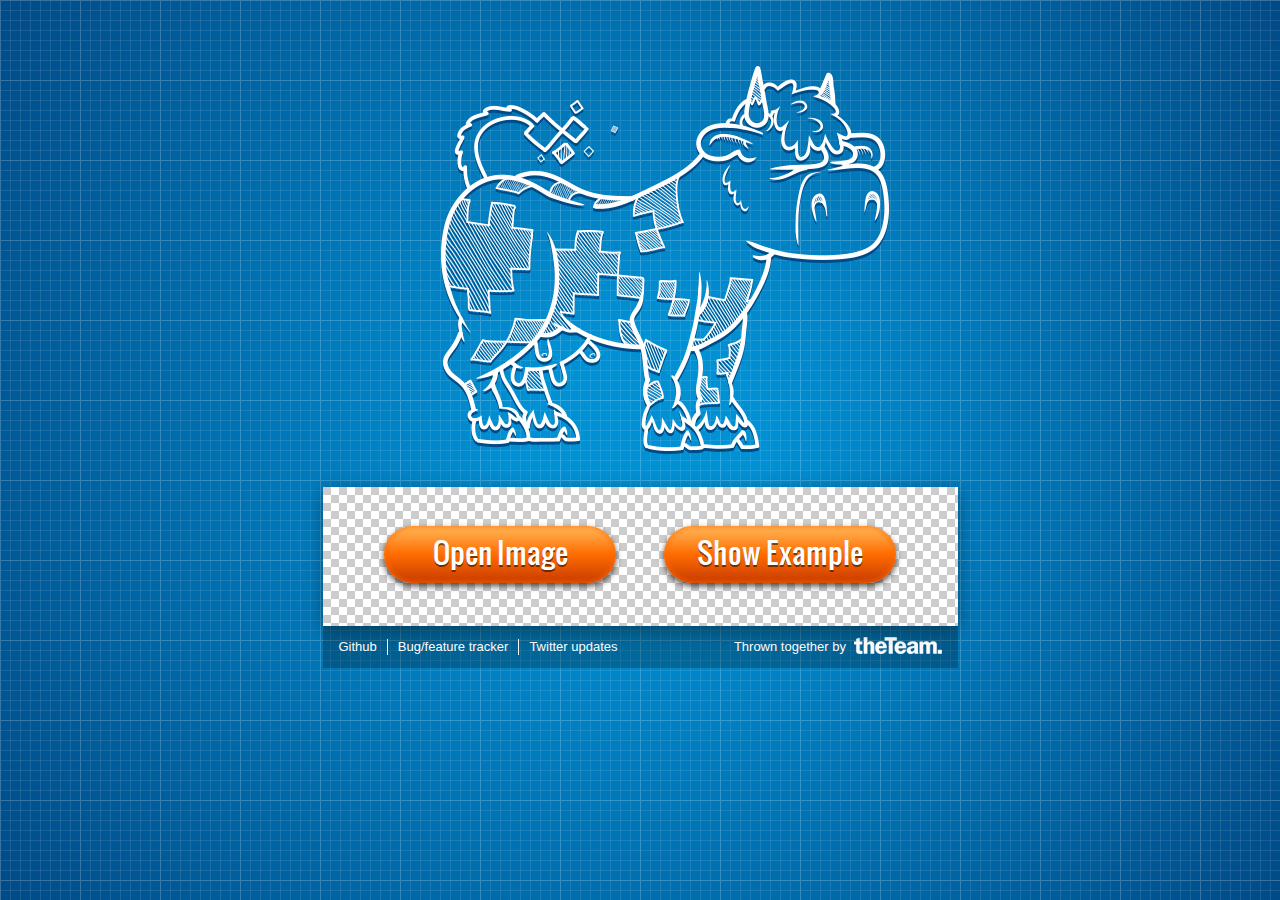
<file: tool/sprite-cow/index.html>
<!DOCTYPE html>
<html lang="en" manifest="offline.appcache">
<head>
	<meta charset="utf-8">
	<meta http-equiv="X-UA-Compatible" content="IE=edge,chrome=1">
	<title>Sprite Cow - Generate CSS for sprite sheets</title>
	<link rel="stylesheet" href="assets/8/style/all-min.css">
	<link rel="shortcut icon" href="assets/8/favicon.ico">
</head>
<body>
	<div class="container intro">
		<header class="main-header">
			<h1 class="cow-logo">Sprite Cow</h1>
		</header>
		<div class="toolbar-container">
		</div>
		<div class="canvas-view">
			<div class="canvas-cell">
				<div class="canvas-inner"></div>
			</div>
		</div>
		<div class="toolbar-bottom-container">
		</div>
		<div class="further-detail">
			<div class="code-container"></div>
			<div class="intro-copy">
				<section>
					<h1>What?</h1>
					<p>
						Sprite Cow helps you get the background-position, width
						and height of sprites within a spritesheet as a nice
						bit of copyable css.
					</p>
					<p>
						<a href="assets/8/tutorial-sprite.png" class="tutorial">Load the example image</a>, and have a click
						around. It becomes pretty obvious.
					</p>
				</section>
				<section>
					<h1>Why?</h1>
					<p>
						Automated spritesheet generators are pretty cool, but I
						prefer the control over optimisation and compression you
						get by making them manually.
					</p>
					<p>
						However, copying all the positions &amp; sizes from
						graphics apps wasted a ton of my time, so I made this!	
					</p>
				</section>
			</div>
		</div>
		<footer class="main-footer">
			<ul>
				<li><a href="https://github.com/jakearchibald/sprite-cow">Github</a></li>
				<li><a href="https://github.com/jakearchibald/sprite-cow/issues">Bug/feature tracker</a></li>
				<li><a href="http://twitter.com/SpriteCow">Twitter updates</a></li>
			</ul>
			<p>Thrown together by <a class="the-team-logo" href="http://theteam.co.uk">theTeam</a></p>
		</footer>
	</div>
	<div class="feature-test">
		<h1>Sorry, it isn't working out between us</h1>
		<p>
			It's not you, I just can't get along with your browser.
			Maybe if things change in the future... maybe if you bring
			<a href="http://www.google.com/chrome/">Chrome</a>,
			<a href="http://www.mozilla.com/en-US/firefox/new/">Firefox</a>,
			<a href="http://www.opera.com/">Opera</a> or even
			<a href="http://ie.microsoft.com/testdrive/Info/Downloads/Default.html">IE10</a>
			to the party... not promising anything, but give me a call.
		</p>
	</div>
	<script src="assets/8/script/mainmin.js"></script>
</body>
</html>
</file>
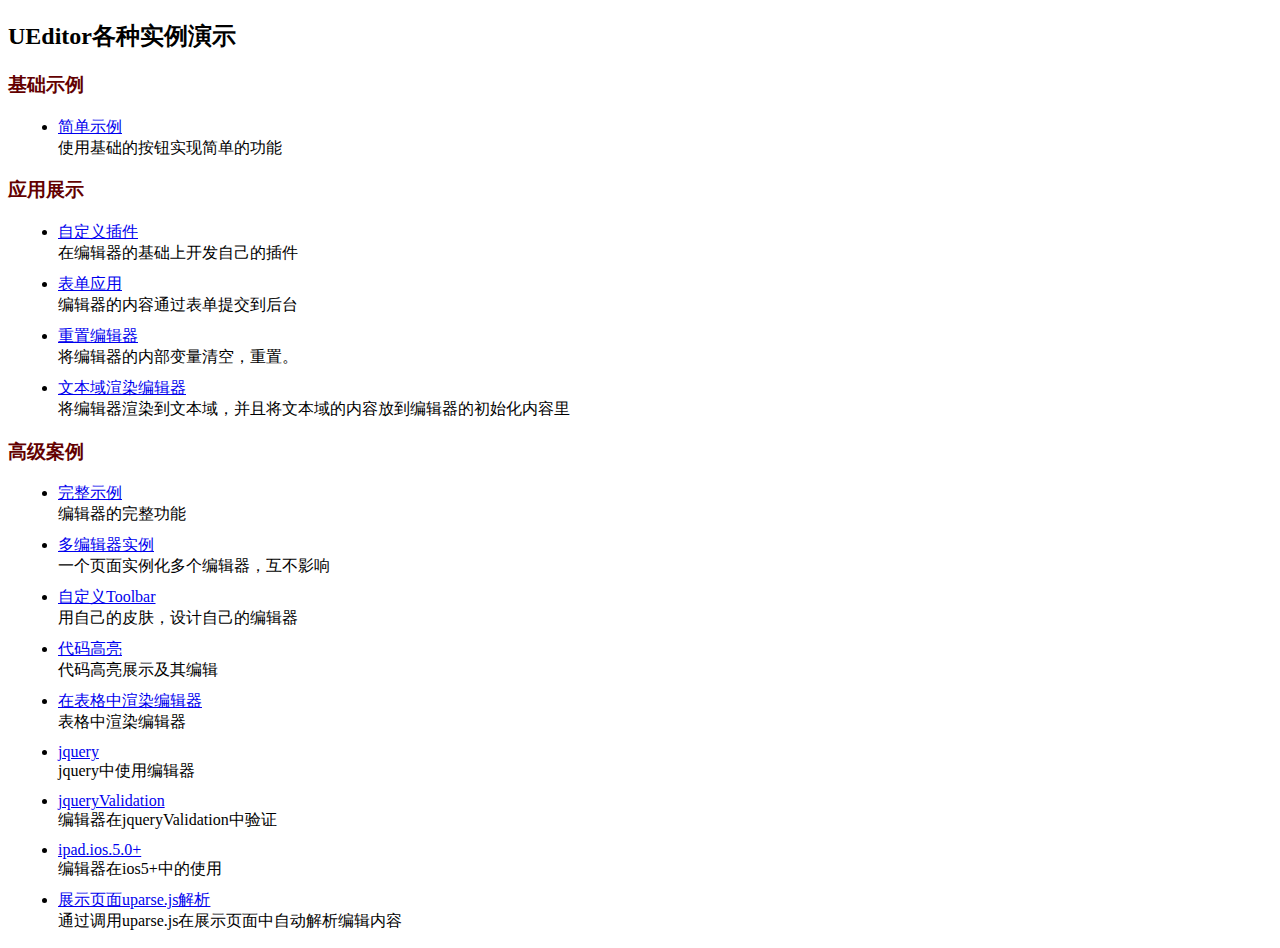
<file: source/ueditor/_examples/index.html>
<!DOCTYPE HTML>
<html>
<head>
    <meta http-equiv="Content-Type" content="text/html; charset=utf-8" />
    <title></title>
    <style type="text/css">
        h3{
            color:#630000;
        }
        ul li{
            margin: 10px;
        }
        a:link,a:active,a:visited{
            color: #0000EE;
        }
    </style>
</head>
<body>
<h2>UEditor各种实例演示</h2>
<h3>基础示例</h3>
<ul>
    <li>
        <a href="simpleDemo.html" target="_self">简单示例</a><br/>
        使用基础的按钮实现简单的功能
    </li>
</ul>
<h3>应用展示</h3>
<ul>
    <li>
        <a href="customPluginDemo.html" target="_self">自定义插件</a><br/>
        在编辑器的基础上开发自己的插件
    </li>
    <li>
        <a href="submitFormDemo.html" target="_self">表单应用</a><br/>
        编辑器的内容通过表单提交到后台
    </li>
    <li>
        <a href="resetDemo.html" target="_self">重置编辑器</a><br/>
        将编辑器的内部变量清空，重置。
    </li>
    <li>
        <a href="textareaDemo.html" target="_self">文本域渲染编辑器</a><br/>
        将编辑器渲染到文本域，并且将文本域的内容放到编辑器的初始化内容里
    </li>
</ul>
<h3>高级案例</h3>
<ul>
    <li>
        <a href="completeDemo.html" target="_self">完整示例</a><br/>
        编辑器的完整功能
    </li>
    <li>
        <a href="multiDemo.html" target="_self">多编辑器实例</a><br/>
        一个页面实例化多个编辑器，互不影响
    </li>
    <li>
        <a href="customToolbarDemo.html" target="_self">自定义Toolbar</a><br/>
        用自己的皮肤，设计自己的编辑器
    </li>
    <li>
        <a href="highlightDemo.html" target="_self">代码高亮</a><br/>
        代码高亮展示及其编辑
    </li>
    <li>
        <a href="renderInTable.html" target="_self">在表格中渲染编辑器</a><br/>
        表格中渲染编辑器
    </li>
    <li>
        <a href="jqueryCompleteDemo.html" target="_self">jquery</a><br/>
        jquery中使用编辑器
    </li>
    <li>
        <a href="jqueryValidation.html" target="_self">jqueryValidation</a><br/>
        编辑器在jqueryValidation中验证
    </li>
    <li>
        <a href="ios5demo.html" target="_self">ipad.ios.5.0+</a><br/>
        编辑器在ios5+中的使用
    </li>
    <li>
        <a href="uparsedemo.html" target="_self">展示页面uparse.js解析</a><br/>
        通过调用uparse.js在展示页面中自动解析编辑内容
    </li>
</ul>
<script type="text/javascript">
    var href = location.href;
    if(href.indexOf("http") != 0 ){
        alert("您当前尚未将UEditor部署到服务器环境，部分浏览器下所有弹出框功能的使用会受到限制！");
    }
</script>
</body>
</html>
</file>
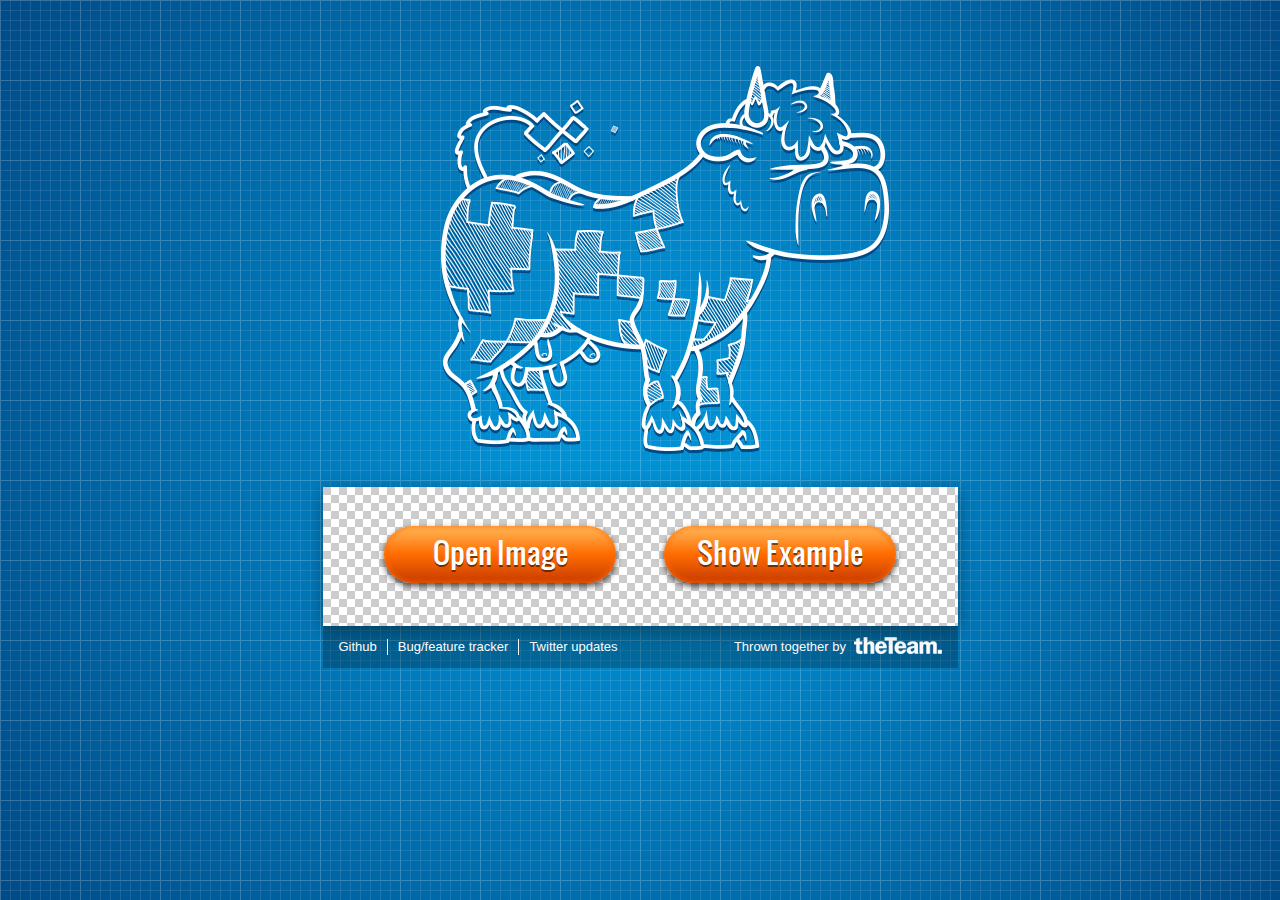
<file: tool/sprite-cow/unmin.html>
<!DOCTYPE html>
<html lang="en">
<head>
	<meta charset="utf-8">
	<meta http-equiv="X-UA-Compatible" content="IE=edge,chrome=1">
	<title>Sprite Cow - Generate CSS for sprite sheets</title>
	<link rel="stylesheet" href="assets/8/style/all.css">
	<link rel="shortcut icon" href="assets/8/favicon.ico">
	<script>var _gaq=[['_setAccount','UA-24099758-1'],['_trackPageview']];(function(d,t){var g=d.createElement(t),s=d.getElementsByTagName(t)[0];g.async=g.src='//www.google-analytics.com/ga.js';s.parentNode.insertBefore(g,s)}(document,'script'))</script>
</head>
<body>
	<div class="container intro">
		<header class="main-header">
			<h1 class="cow-logo">Sprite Cow</h1>
		</header>
		<div class="toolbar-container">
		</div>
		<div class="canvas-view">
			<div class="canvas-cell">
				<div class="canvas-inner"></div>
			</div>
		</div>
		<div class="toolbar-bottom-container">
		</div>
		<div class="further-detail">
			<div class="code-container"></div>
			<div class="intro-copy">
				<section>
					<h1>What?</h1>
					<p>
						Sprite Cow helps you get the background-position, width
						and height of sprites within a spritesheet as a nice
						bit of copyable css.
					</p>
					<p>
						<a href="assets/8/tutorial-sprite.png" class="tutorial">Load the example image</a>, and have a click
						around. It becomes pretty obvious.
					</p>
				</section>
				<section>
					<h1>Why?</h1>
					<p>
						Automated spritesheet generators are pretty cool, but I
						prefer the control over optimisation and compression you
						get by making them manually.
					</p>
					<p>
						However, copying all the positions &amp; sizes from
						graphics apps wasted a ton of my time, so I made this!	
					</p>
				</section>
			</div>
		</div>
		<footer class="main-footer">
			<ul>
				<li><a href="https://github.com/jakearchibald/sprite-cow">Github</a></li>
				<li><a href="https://github.com/jakearchibald/sprite-cow/issues">Bug/feature tracker</a></li>
				<li><a href="http://twitter.com/SpriteCow">Twitter updates</a></li>
			</ul>
			<p>Thrown together by <a class="the-team-logo" href="http://theteam.co.uk">theTeam</a></p>
		</footer>
	</div>
	<div class="feature-test">
		<h1>Sorry, it isn't working out between us</h1>
		<p>
			It's not you, I just can't get along with your browser.
			Maybe if things change in the future... maybe if you bring
			<a href="http://www.google.com/chrome/">Chrome</a>,
			<a href="http://www.mozilla.com/en-US/firefox/new/">Firefox</a>,
			<a href="http://www.opera.com/">Opera</a> or even
			<a href="http://ie.microsoft.com/testdrive/Info/Downloads/Default.html">IE10</a>
			to the party... not promising anything, but give me a call.
		</p>
	</div>
	<script src="assets/8/script/jquery-1.7.1.js"></script>
	<script src="assets/8/script/jquery.easing.js"></script>
	<script src="assets/8/script/jquery.transition.js"></script>
	<script src="assets/8/script/jquery.fileClickjack.js"></script>
	<script src="assets/8/script/intro.js"></script>
	<script src="assets/8/script/MicroEvent.js"></script>
	<script src="assets/8/script/Rect.js"></script>
	<script src="assets/8/script/ImgInput.js"></script>
	<script src="assets/8/script/SpriteCanvas.js"></script>
	<script src="assets/8/script/SpriteCanvasView.js"></script>
	<script src="assets/8/script/InlineEdit.js"></script>
	<script src="assets/8/script/CssOutput.js"></script>
	<script src="assets/8/script/Toolbar.js"></script>
	<script src="assets/8/script/pageLayout.js"></script>
	<script src="assets/8/script/FeatureTest.js"></script>
	<script src="assets/8/script/featureTests.js"></script>
	<script src="assets/8/script/base.js"></script>
</body>
</html>
</file>
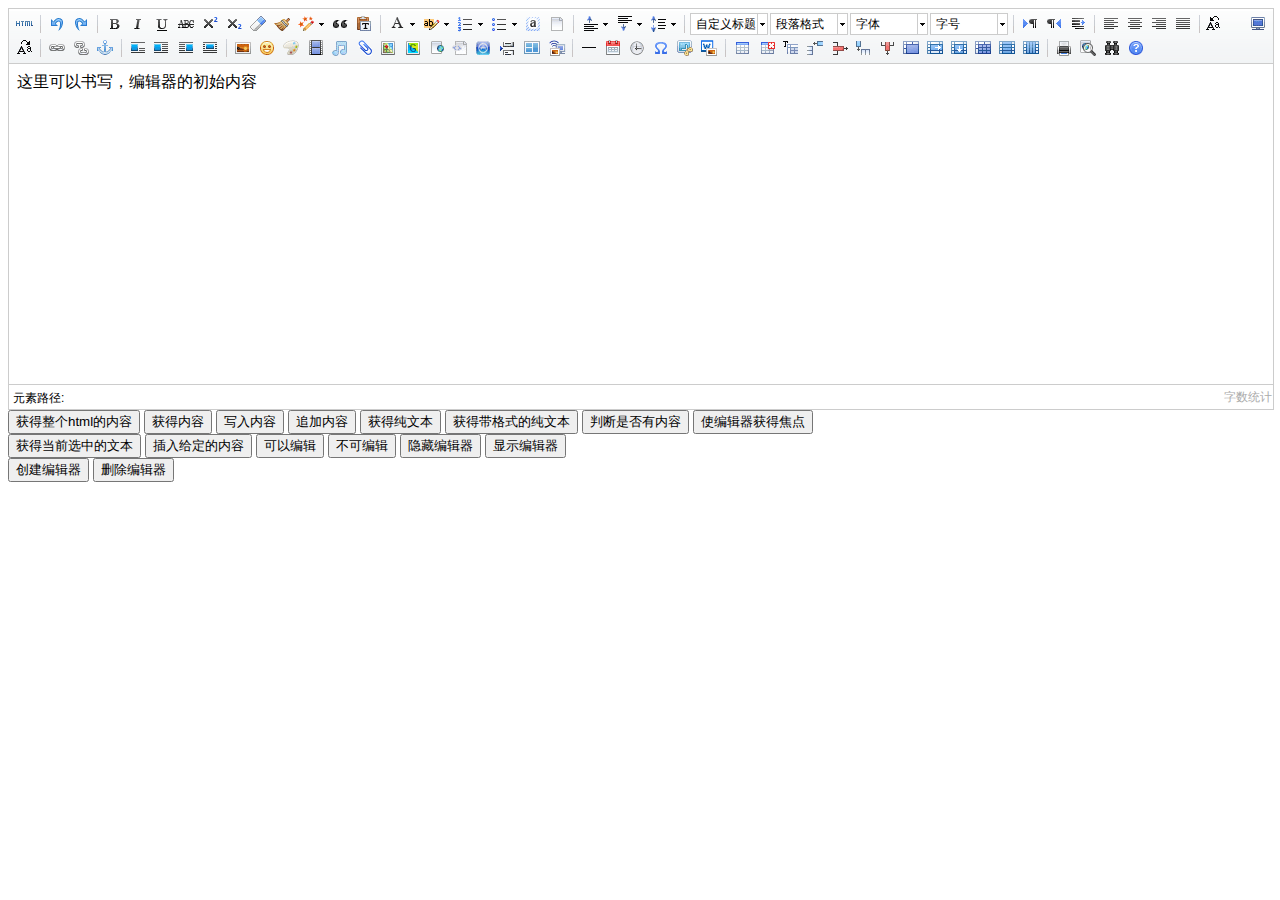
<file: source/ueditor/_examples/completeDemo.html>
<!DOCTYPE HTML>
<html>
<head>
    <title>完整demo</title>
    <meta http-equiv="Content-Type" content="text/html;charset=utf-8"/>
    <script type="text/javascript" charset="utf-8" src="../editor_config.js"></script>
    <!--使用版-->
    <!--<script type="text/javascript" charset="utf-8" src="../editor_all.js"></script>-->

    <!--开发版-->
    <script type="text/javascript" charset="utf-8" src="editor_api.js">
    </script>
    <style type="text/css">
        .clear {
            clear: both;
        }
    </style>
</head>
<body>
<div>
    <script  id="editor" type="text/plain">这里可以书写，编辑器的初始内容</script>
</div>


<div class="clear"></div>
<div id="btns">
    <div >
        <button  onclick="getAllHtml()">获得整个html的内容</button>
        <button  onclick="getContent()">获得内容</button>
        <button onclick="setContent()">写入内容</button>
        <button onclick="setContent(true)">追加内容</button>
        <button onclick="getContentTxt()">获得纯文本</button>
        <button  onclick="getPlainTxt()">获得带格式的纯文本</button>
        <button  onclick="hasContent()">判断是否有内容</button>
        <button  onclick="setFocus()">使编辑器获得焦点</button>
    </div>
    <div >
        <button  onclick="getText()">获得当前选中的文本</button>
        <button  onclick="insertHtml()">插入给定的内容</button>
        <button  id="enable" onclick="setEnabled()">可以编辑</button>
        <button onclick="setDisabled()">不可编辑</button>
        <button onclick=" UE.getEditor('editor').setHide()">隐藏编辑器</button>
        <button onclick=" UE.getEditor('editor').setShow()">显示编辑器</button>
    </div>

</div>
<div >
    <button onclick="createEditor()"/>创建编辑器</button>
    <button onclick="deleteEditor()"/>删除编辑器</button>
</div>

</body>
<script type="text/javascript">
   //实例化编辑器
    var ue = UE.getEditor('editor');

    ue.addListener('ready',function(){
        this.focus()
    });

    function insertHtml(){
        var value = prompt('插入html代码','');
        ue.execCommand('insertHtml',value)
    }
    function createEditor(){
        enableBtn();
        UE.getEditor('editor')
    }
    function getAllHtml() {
        alert( UE.getEditor('editor').getAllHtml() )
    }
    function getContent() {
        var arr = [];
        arr.push( "使用editor.getContent()方法可以获得编辑器的内容" );
        arr.push( "内容为：" );
        arr.push(  UE.getEditor('editor').getContent() );
        alert( arr.join( "\n" ) );
    }
    function getPlainTxt() {
        var arr = [];
        arr.push( "使用editor.getPlainTxt()方法可以获得编辑器的带格式的纯文本内容" );
        arr.push( "内容为：" );
        arr.push(  UE.getEditor('editor').getPlainTxt() );
        alert( arr.join( '\n' ) )
    }
    function setContent(isAppendTo) {
        var arr = [];
        arr.push( "使用editor.setContent('欢迎使用ueditor')方法可以设置编辑器的内容" );
        UE.getEditor('editor').setContent( '欢迎使用ueditor',isAppendTo );
        alert( arr.join( "\n" ) );
    }
    function setDisabled() {
        UE.getEditor('editor').setDisabled( 'fullscreen' );
        disableBtn( "enable" );
    }

    function setEnabled() {
        UE.getEditor('editor').setEnabled();
        enableBtn();
    }

    function getText() {
        //当你点击按钮时编辑区域已经失去了焦点，如果直接用getText将不会得到内容，所以要在选回来，然后取得内容
        var range =  UE.getEditor('editor').selection.getRange();
        range.select();
        var txt =  UE.getEditor('editor').selection.getText();
        alert( txt )
    }

    function getContentTxt() {
        var arr = [];
        arr.push( "使用editor.getContentTxt()方法可以获得编辑器的纯文本内容" );
        arr.push( "编辑器的纯文本内容为：" );
        arr.push(  UE.getEditor('editor').getContentTxt() );
        alert( arr.join( "\n" ) );
    }
    function hasContent() {
        var arr = [];
        arr.push( "使用editor.hasContents()方法判断编辑器里是否有内容" );
        arr.push( "判断结果为：" );
        arr.push(  UE.getEditor('editor').hasContents() );
        alert( arr.join( "\n" ) );
    }
    function setFocus() {
        UE.getEditor('editor').focus();
    }
    function deleteEditor() {
        disableBtn();
        UE.getEditor('editor').destroy();
    }
    function disableBtn( str ) {
        var div = document.getElementById( 'btns' );
        var btns = domUtils.getElementsByTagName( div, "button" );
        for ( var i = 0, btn; btn = btns[i++]; ) {
            if ( btn.id == str ) {
                domUtils.removeAttributes( btn, ["disabled"] );
            } else {
                btn.setAttribute( "disabled", "true" );
            }
        }
    }
    function enableBtn() {
        var div = document.getElementById( 'btns' );
        var btns = domUtils.getElementsByTagName( div, "button" );
        for ( var i = 0, btn; btn = btns[i++]; ) {
            domUtils.removeAttributes( btn, ["disabled"] );
        }
    }
</script>
</html>
</file>
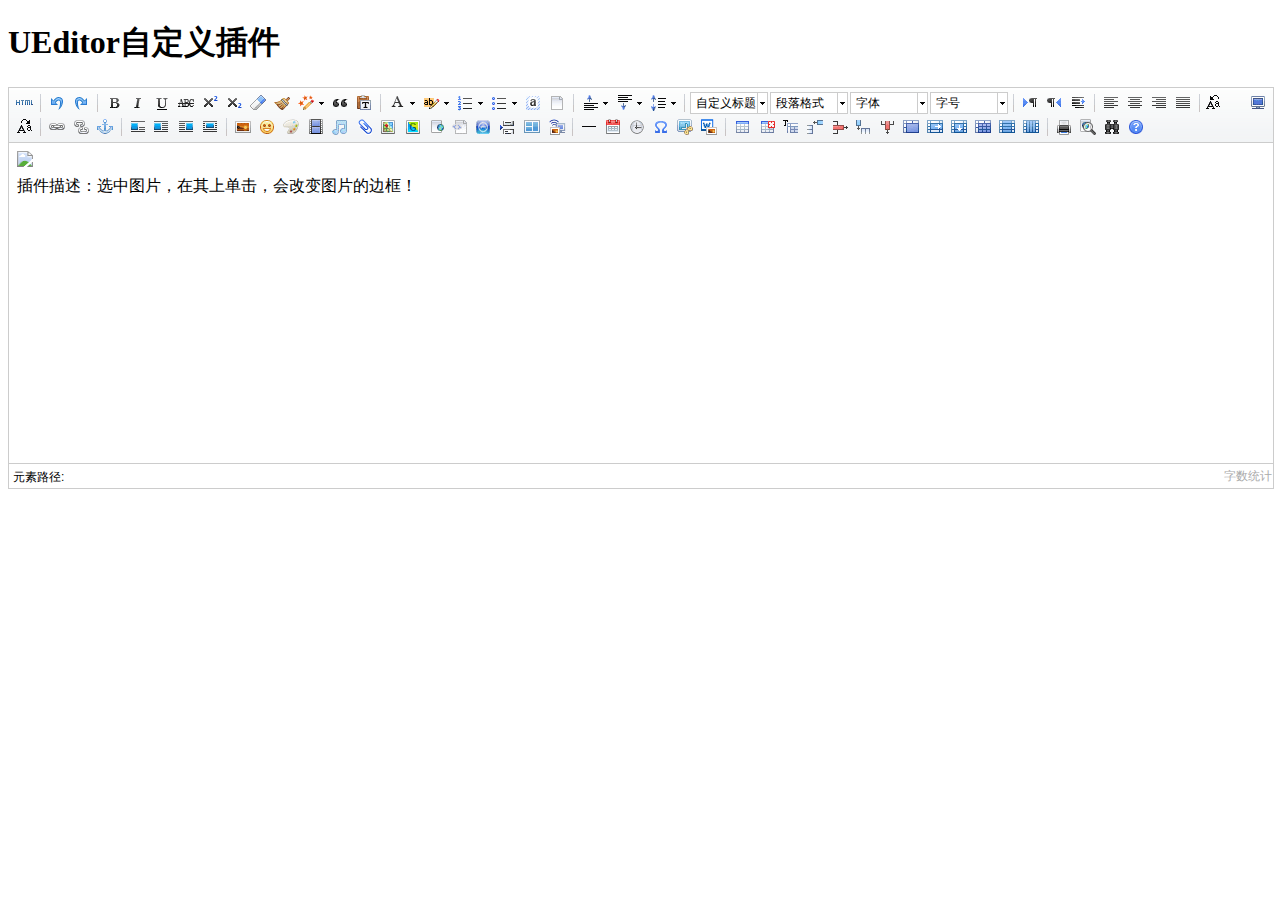
<file: source/ueditor/_examples/customPluginDemo.html>
<!DOCTYPE HTML>
<html>
<head>

    <meta http-equiv="Content-Type" content="text/html;charset=utf-8"/>
    <title></title>
    <script type="text/javascript" charset="utf-8" src="../editor_config.js"></script>

    <!--使用版-->
    <!--<script type="text/javascript" charset="utf-8" src="../editor_all.js"></script>-->

    <!--开发版-->
    <script type="text/javascript" charset="utf-8" src="editor_api.js"></script>
</head>
<body>
<h1>UEditor自定义插件</h1>

<!--style给定宽度可以影响编辑器的最终宽度-->
<script type="text/plain" id="myEditor">
    <p><img src="http://ueditor.baidu.com/website/images/banner-dl.png" alt=""></p>
    <p>插件描述：选中图片，在其上单击，会改变图片的边框！</p>
</script>
<script type="text/javascript">


    //创建一个在选中的图片单击时添加边框的插件，其实质就是在baidu.editor.plugins塞进一个闭包
    UE.plugins["addborder"] = function () {
        var me = this;
        //创建一个改变图片边框的命令
        me.commands["addborder"] = {
            execCommand:function () {
                //获取当前选区
                var range = me.selection.getRange();
                //选区没闭合的情况下操作
                if ( !range.collapsed ) {
                    //图片判断
                    var img = range.getClosedNode();
                    if ( img && img.tagName == "IMG" ) {
                        //点击切换图片边框
                        img.style.border = img.style.borderWidth == "5px"?"1px":"5px solid red";
                    }
                }
            }
        };
        //注册一个触发命令的事件，同学们可以在任意地放绑定触发此命令的事件
        me.addListener( 'click', function () {
            me.execCommand( "addborder" );
        } );
    };
    var editor_a = UE.getEditor('myEditor' );
</script>

</body>


</html>
</file>
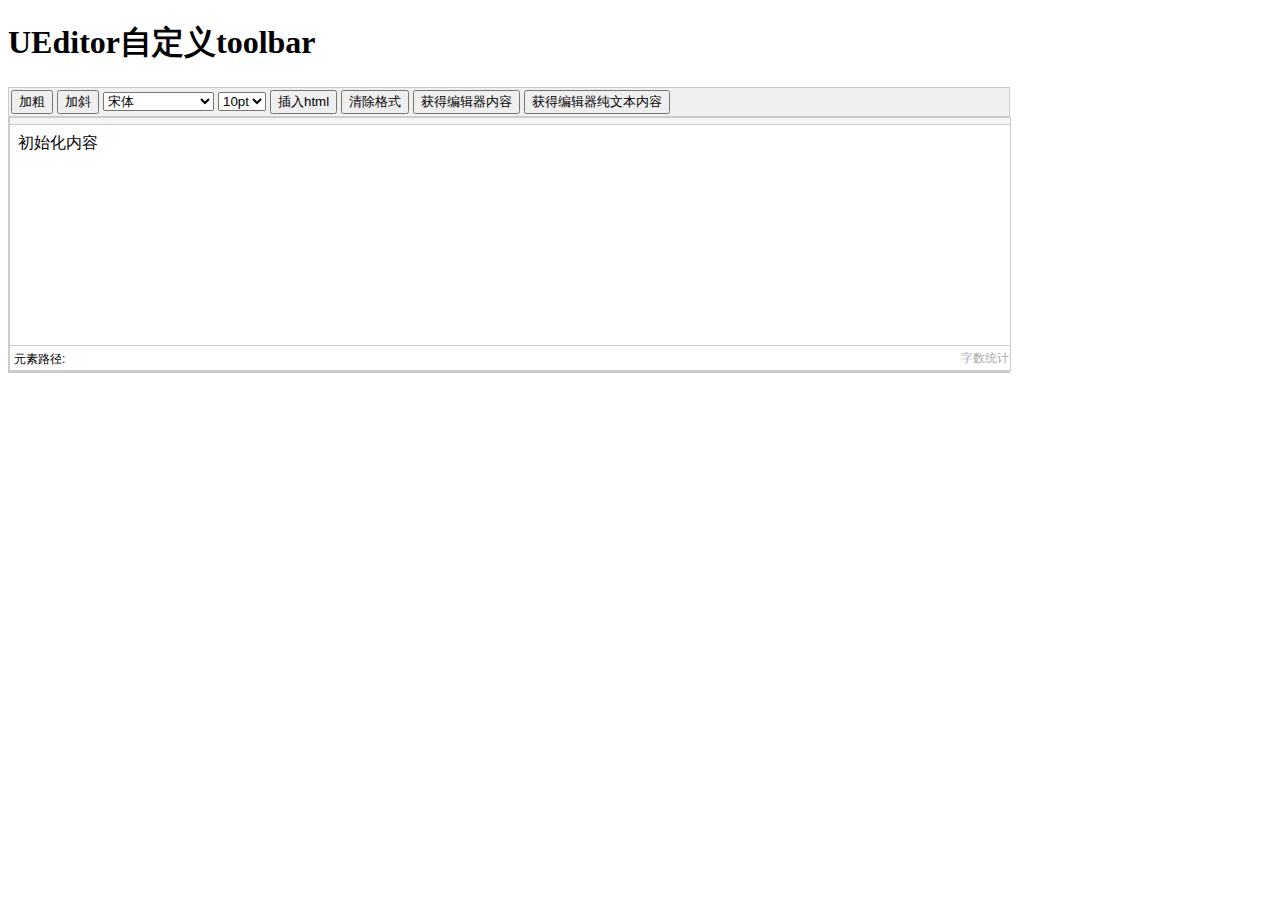
<file: source/ueditor/_examples/customToolbarDemo.html>
<!DOCTYPE HTML>
<html>
<head>
    <meta http-equiv="Content-Type" content="text/html;charset=utf-8"/>
    <title></title>

    <script type="text/javascript" charset="utf-8" src="../editor_config.js"></script>
    <!--使用版-->
    <!--<script type="text/javascript" charset="utf-8" src="../editor_all.js"></script>-->

    <!--开发版-->
    <script type="text/javascript" charset="utf-8" src="editor_api.js"></script>
    <style type="text/css">
        #editor {
            border: 1px solid #CCC;
            width: 1000px
        }
        #editor_toolbar_box {
            background: #F0F0EE;
            padding: 2px;
        }
        #editor_iframe_holder {
            border-top: 1px solid #CCC;
            border-bottom: 1px solid #CCC;
        }
    </style>
</head>
<body>
<h1>UEditor自定义toolbar</h1>
    <div id="editor">
        <div id="editor_toolbar_box">
            <div id="editor_toolbar">
                <input id="bold" type="button" value="加粗" onclick="myeditor.execCommand('bold')" style="height:24px;line-height:20px"/>
                <input id="italic" type="button" value="加斜" onclick="myeditor.execCommand('italic')" style="height:24px;line-height:20px"/>
                <select id="fontfamily" onchange="myeditor.execCommand('fontfamily',this.value)">
                    <option value="宋体,simsun">宋体</option>
                    <option value="楷体,楷体_gb2312,simkai">楷体</option>
                    <option value="隶书,simli">隶书</option>
                    <option value="黑体,simhei">黑体</option>
                    <option value="andale mono,times">andale mono</option>
                    <option value="arial,helvetica,sans-serif">arial</option>
                    <option value="arial black,avant garde">arial black</option>
                    <option value="comic sans ms,sans-serif">comic sans ms</option>
                </select>
                <select id="fontsize" onchange="myeditor.execCommand('fontsize',this.value)">
                    <option value="10pt">10pt</option>
                    <option value="11pt">11pt</option>
                    <option value="12pt">12pt</option>
                    <option value="14pt">14pt</option>
                    <option value="16pt">16pt</option>
                    <option value="18pt">18pt</option>
                    <option value="20pt">20pt</option>
                    <option value="22pt">22pt</option>
                    <option value="24pt">24pt</option>
                    <option value="36pt">36pt</option>
                </select>
                <input type="button" value="插入html" onclick="insert()" style="height:24px;line-height:20px"/>
                <input type="button" value="清除格式" onclick="myeditor.execCommand('removeformat')" style="height:24px;line-height:20px"/>
                <input type="button" value="获得编辑器内容" onclick="alert(myeditor.getContent())" style="height:24px;line-height:20px"/>
                <input type="button" value="获得编辑器纯文本内容" onclick="alert(myeditor.getContentTxt())" style="height:24px;line-height:20px"/>
            </div>
        </div>
        <div id="editor_iframe_holder" ></div>
    </div>
    <script type="text/javascript" charset="utf-8">
        function $(id){
            return document.getElementById(id);
        }
        //实例化一个不带ui的编辑器,注意此处的实例化对象是baidu.editor下的Editor，而非baidu.editor.ui下的Editor
        var myeditor = UE.getEditor('editor_iframe_holder',{
            toolbars:[[]],
            initialContent: '初始化内容',//初始化编辑器的内容
            initialFrameHeight: 200
        });
        //给编辑器增加一个选中改变的事件，用来判断所选内容以及状态
        myeditor.addListener('selectionchange', function (){
            var cmdName = ['bold','italic'],//命令列表
                fontName = ['fontfamily','fontsize'];//字体设置下拉框列表，此处选择其中两个

            //查询每个命令当前的状态，并设置对应状态样式
            var i =-1;
            while(i++ < cmdName.length-1){
                var state = myeditor.queryCommandState(cmdName[i]);
                $(cmdName[i]).style.color = state == 1?"red":"";
            }
            //依据当前光标所在的字体改变下拉列表的选中值
            i = -1;
            while(i++<fontName.length-1){
                var fstate = myeditor.queryCommandValue(fontName[i]).toLowerCase();
                var fselect = $(fontName[i]);
                for(var j= 0;j<fselect.options.length;j++){
                    if(fselect.options[j].value.toLowerCase().indexOf(fstate.split(",")[0])!=-1){
                        fselect.options[j].selected = "true";
                    }
                }
            }
        });
        //插入文本
        function insert(){
            var insertTxt = "插入的文本";
            insertTxt = prompt("插入的内容",insertTxt);
            insertTxt&&myeditor.execCommand("inserthtml",insertTxt);
        }
        function execUnderline(cmd){
            myeditor.execCommand(cmd);
        }
        
    </script>
</body>
</html>
</file>
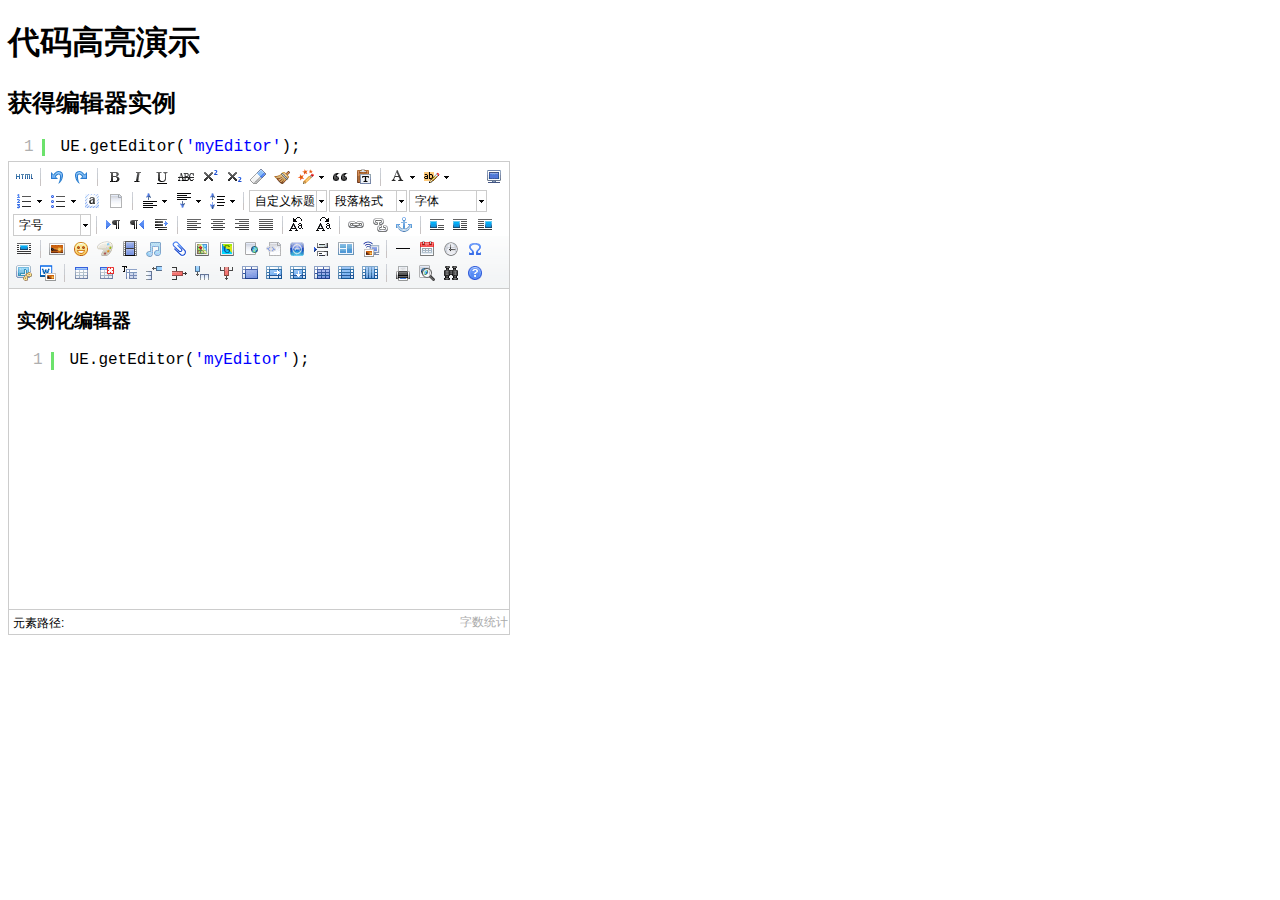
<file: source/ueditor/_examples/highlightDemo.html>
<!DOCTYPE HTML PUBLIC "-//W3C//DTD HTML 4.01 Transitional//EN"
        "http://www.w3.org/TR/html4/loose.dtd">
<html>
<head>

    <meta http-equiv="Content-Type" content="text/html;charset=utf-8"/>
    <title></title>
    <script type="text/javascript" charset="utf-8" src="../editor_config.js"></script>
    <!--加入高亮的js和css文件，如果你的编辑器和展示也是一个页面那么高亮的js可以不加载-->
    <script type="text/javascript" charset="utf-8" src="../third-party/SyntaxHighlighter/shCore.js"></script>
    <link rel="stylesheet" type="text/css" href="../third-party/SyntaxHighlighter/shCoreDefault.css"/>

    <!--使用版-->
    <!--<script type="text/javascript" charset="utf-8" src="../editor_all.js"></script>-->

    <!--开发版-->
    <script type="text/javascript" charset="utf-8" src="editor_api.js"></script>

</head>
<body>
<h1>代码高亮演示</h1>
<h2>获得编辑器实例</h2>
<div style="width:200px">
    <pre class="brush:js;toolbar:false;">
        UE.getEditor('myEditor');
    </pre>
</div>

<!--style给定宽度可以影响编辑器的最终宽度-->
<script type="text/plain" id="myEditor" style="width:500px">
    <h3>实例化编辑器</h3>
     <pre class="brush:js;toolbar:false;">
         UE.getEditor('myEditor');
</pre>
</script>
<script type="text/javascript">
    //为了在编辑器之外能展示高亮代码
    SyntaxHighlighter.highlight();
   UE.getEditor('myEditor');
</script>

</body>


</html>
</file>
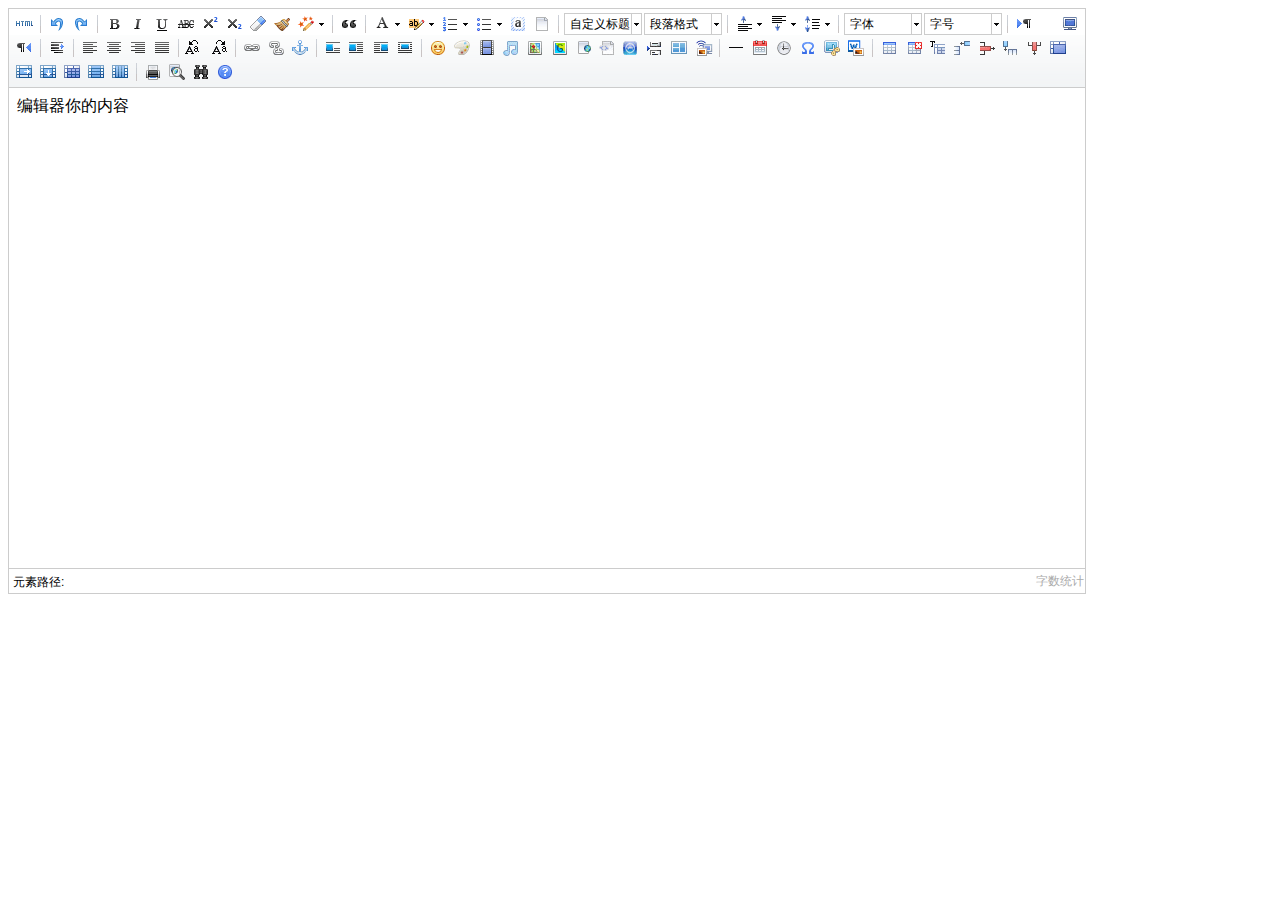
<file: source/ueditor/_examples/ios5demo.html>
<!doctype html>
<html>
<head>
    <meta name="viewport" content="width=device-width, initial-scale=1.0, maximum-scale=1.0, minimum-scale=1.0, user-scalable=0">
    <meta http-equiv="Content-Type" content="text/html;charset=utf-8"/>
    <script type="text/javascript" charset="utf-8" src="../editor_config.js"></script>
    <!--使用版-->
    <!--<script type="text/javascript" charset="utf-8" src="../editor_all.js"></script>-->

    <!--开发版-->
    <script type="text/javascript" charset="utf-8" src="editor_api.js">
    </script>
    <style type="text/css">
        .clear {
            clear: both;
        }
    </style>
</head>
<body>
    <script  id="editor" type="text/plain" style="width:1076px;" >编辑器你的内容</script>
</body>
<script type="text/javascript">
    UE.getEditor('editor',{
        autoFloatEnabled:false,
        initialFrameHeight:480,
        toolbars:[
        ['fullscreen', 'source', '|', 'undo', 'redo', '|',
            'bold', 'italic', 'underline', 'strikethrough', 'superscript', 'subscript', 'removeformat', 'formatmatch','autotypeset', '|',
            'blockquote', '|',  'forecolor', 'backcolor', 'insertorderedlist', 'insertunorderedlist','selectall', 'cleardoc', '|', 'customstyle',
            'paragraph', '|','rowspacingtop', 'rowspacingbottom','lineheight', '|','fontfamily', 'fontsize', '|',
            'directionalityltr', 'directionalityrtl', '|', '', 'indent', '|',
            'justifyleft', 'justifycenter', 'justifyright', 'justifyjustify', '|','touppercase','tolowercase','|',
            'link', 'unlink', 'anchor', '|', 'imagenone', 'imageleft', 'imageright',
            'imagecenter', '|', 'emotion','scrawl', 'insertvideo','music','map', 'gmap', 'insertframe','highlightcode','webapp','pagebreak','template','background', '|',
            'horizontal', 'date', 'time', 'spechars','snapscreen', 'wordimage', '|',
            'inserttable', 'deletetable', 'insertparagraphbeforetable', 'insertrow', 'deleterow', 'insertcol', 'deletecol', 'mergecells', 'mergeright', 'mergedown', 'splittocells', 'splittorows', 'splittocols', '|',
            'print', 'preview', 'searchreplace','help']
    ]
    });
</script>
</html>
</file>
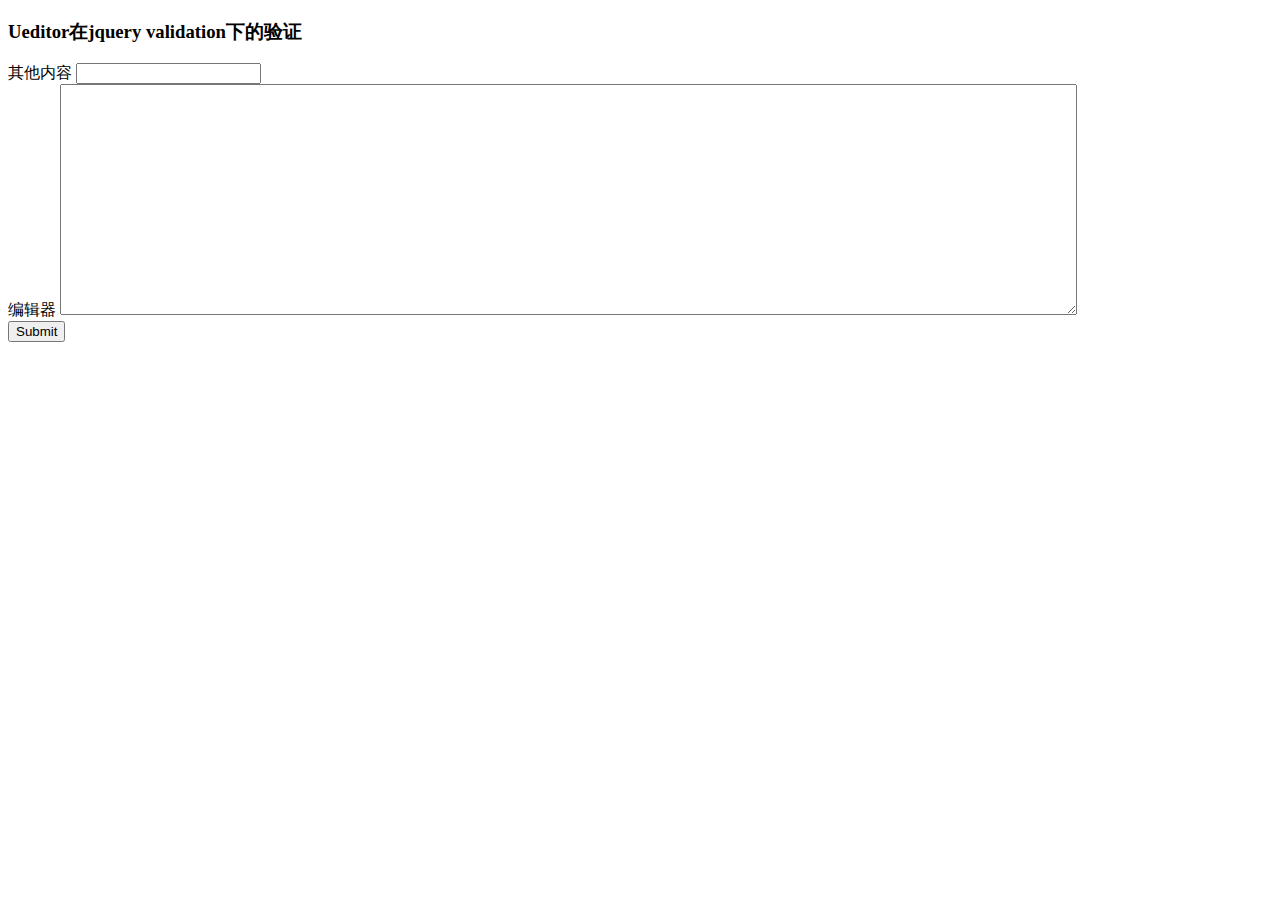
<file: source/ueditor/_examples/jqueryValidation.html>
<!DOCTYPE HTML PUBLIC "-//W3C//DTD HTML 4.01 Transitional//EN"
        "http://www.w3.org/TR/html4/loose.dtd">
<html>
<head>
    <meta http-equiv="Content-Type" content="text/html;charset=utf-8"/>
    <title>Ueditor在jquery validation下的验证</title>
    <script src="http://ajax.aspnetcdn.com/ajax/jQuery/jquery-1.8.3.min.js"></script>
    <script type="text/javascript" src="http://ajax.aspnetcdn.com/ajax/jquery.validate/1.10.0/jquery.validate.min.js"></script>
    <script type="text/javascript" charset="utf-8" src="../editor_config.js"></script>

    <!--开发版-->
    <script type="text/javascript" charset="utf-8" src="editor_api.js"></script>

    <script>
        $(function(){
            UE.getEditor('content').addListener('contentchange',function(){
                this.sync();
                //1.2.4+以后可以直接给textarea的id名字就行了
                $('textarea').valid();
            });
            var validator = $("#myform").submit(function() {
                UE.getEditor('content').sync();
            }).validate({
                        ignore: "",
                        rules: {
                            title: "required",
                            content: "required"
                        },
                        errorPlacement: function(label, element) {
                            label.insertAfter(element.is("textarea") ? element.next() : element);
                        }
                    });
            validator.focusInvalid = function() {
                if( this.settings.focusInvalid ) {
                    try {
                        var toFocus = $(this.findLastActive() || this.errorList.length && this.errorList[0].element || []);
                        if (toFocus.is("textarea")) {
                            UE.getEditor('content').focus()
                        } else {
                            toFocus.filter(":visible").focus();
                        }
                    } catch(e) {
                    }
                }
            }
        })
    </script>

</head>
<body>


<form id="myform" action="">
    <h3>Ueditor在jquery validation下的验证</h3>

    <label>其他内容</label>
    <input name="title" />

    <br/>

    <label>编辑器</label>
    <textarea id="content" name="content" rows="15" cols="80" style="width: 80%"></textarea>

    <br />
    <input type="submit" name="save" value="Submit" />
</form>
</body>
</html>
</file>
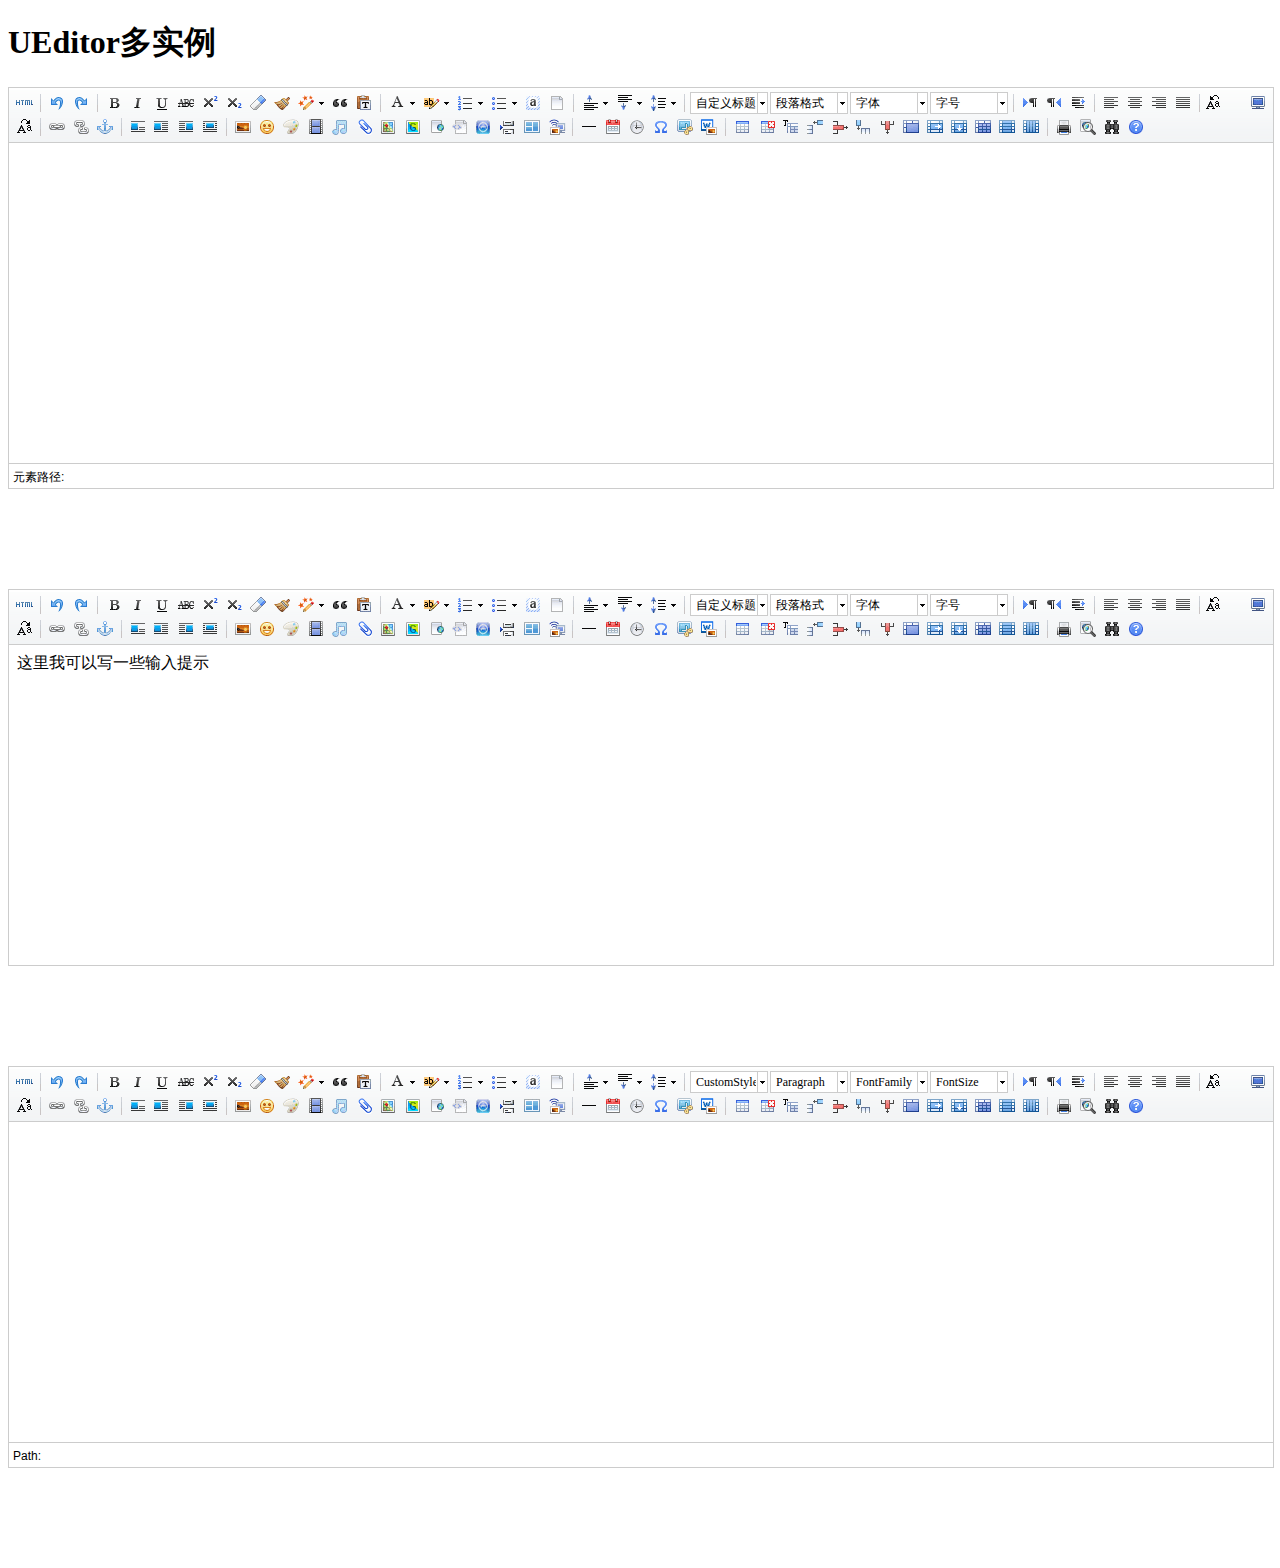
<file: source/ueditor/_examples/multiDemo.html>
<!DOCTYPE HTML >
<html>
<head>
    <meta http-equiv="Content-Type" content="text/html;charset=utf-8"/>
    <title></title>
    <script type="text/javascript" charset="utf-8" src="../editor_config.js"></script>

    <!--使用版-->
    <!--<script type="text/javascript" charset="utf-8" src="../editor_all.js"></script>-->

    <!--开发版-->
    <script type="text/javascript" charset="utf-8" src="editor_api.js"></script>
</head>
<body>
<h1>UEditor多实例</h1>

<!--style给定宽度可以影响编辑器的最终宽度-->
<script type="text/plain" id="myEditor1" style="margin-bottom:100px;">
</script>
<script type="text/plain" id="myEditor2" style="margin-bottom:100px;">
    <p>这里我可以写一些输入提示</p>
</script>
<script type="text/plain" id="myEditor3" style="margin-bottom:100px;">
</script>

<script type="text/javascript">
    UE.getEditor('myEditor1', {
        theme:"default", //皮肤
        lang:'zh-cn' //语言
    });

    UE.getEditor('myEditor2', {
        autoClearinitialContent:true, //focus时自动清空初始化时的内容
        wordCount:false, //关闭字数统计
        elementPathEnabled:false//关闭elementPath
    });

    UE.getEditor('myEditor3', {
        //toolbars:[['FullScreen', 'Source', 'Undo', 'Redo','Bold']],//这里可以选择自己需要的工具按钮名称,此处仅选择如下五个
        lang:"en"
        //更多其他参数，请参考editor_config.js中的配置项
    });
</script>

</body>


</html>
</file>
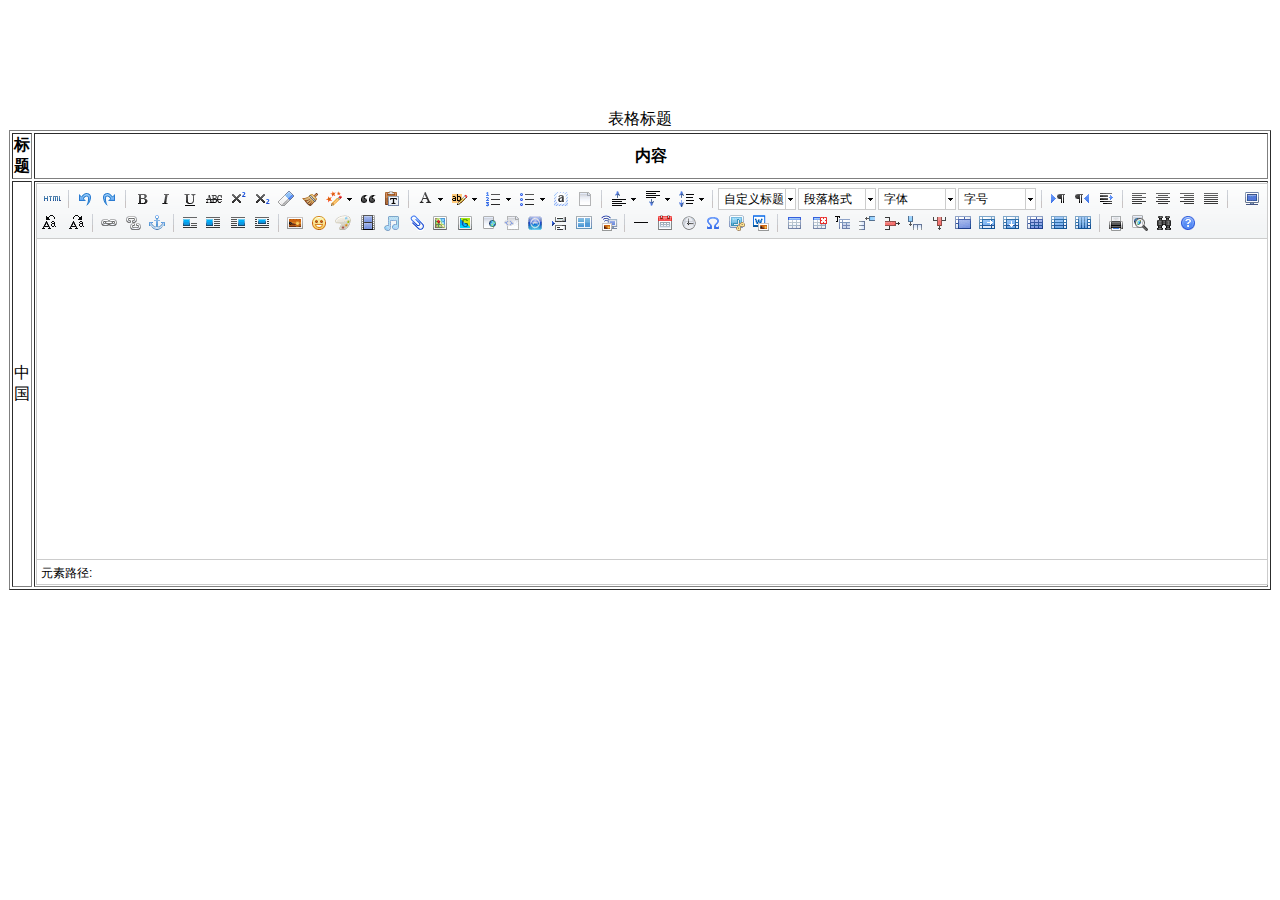
<file: source/ueditor/_examples/renderInTable.html>
<!DOCTYPE HTML>
<html>
<head>
    <meta http-equiv="Content-Type" content="text/html; charset=utf-8"/>
    <script type="text/javascript" charset="utf-8" src="../editor_config.js"></script>
    <!--使用版-->
    <!--<script type="text/javascript" charset="utf-8" src="../editor_all.js"></script>-->

    <!--开发版-->
    <script type="text/javascript" charset="utf-8" src="editor_api.js"></script>
    <title>表格内实例化编辑器实例</title>
</head>

<body>
<div style="height: 100px"></div>
<div id="div" style="border: 1px solid #fff">
    <table border="1">
        <caption>表格标题</caption>
        <tr><th>标题</th><th>内容</th></tr>
        <!--编辑器实例化到表格内部时，请在对应的单元格上明确标注宽度值（百分数或者直接数均可），否则有可能在工具栏浮动等功能状态下出现移位-->
        <tr>
            <td>中国</td><td width="100%"><textarea id="editor"></textarea></td>
        </tr>
    </table>
</div>
<script type="text/javascript">
    UE.getEditor('editor');
</script>
</body>
</html>
</file>
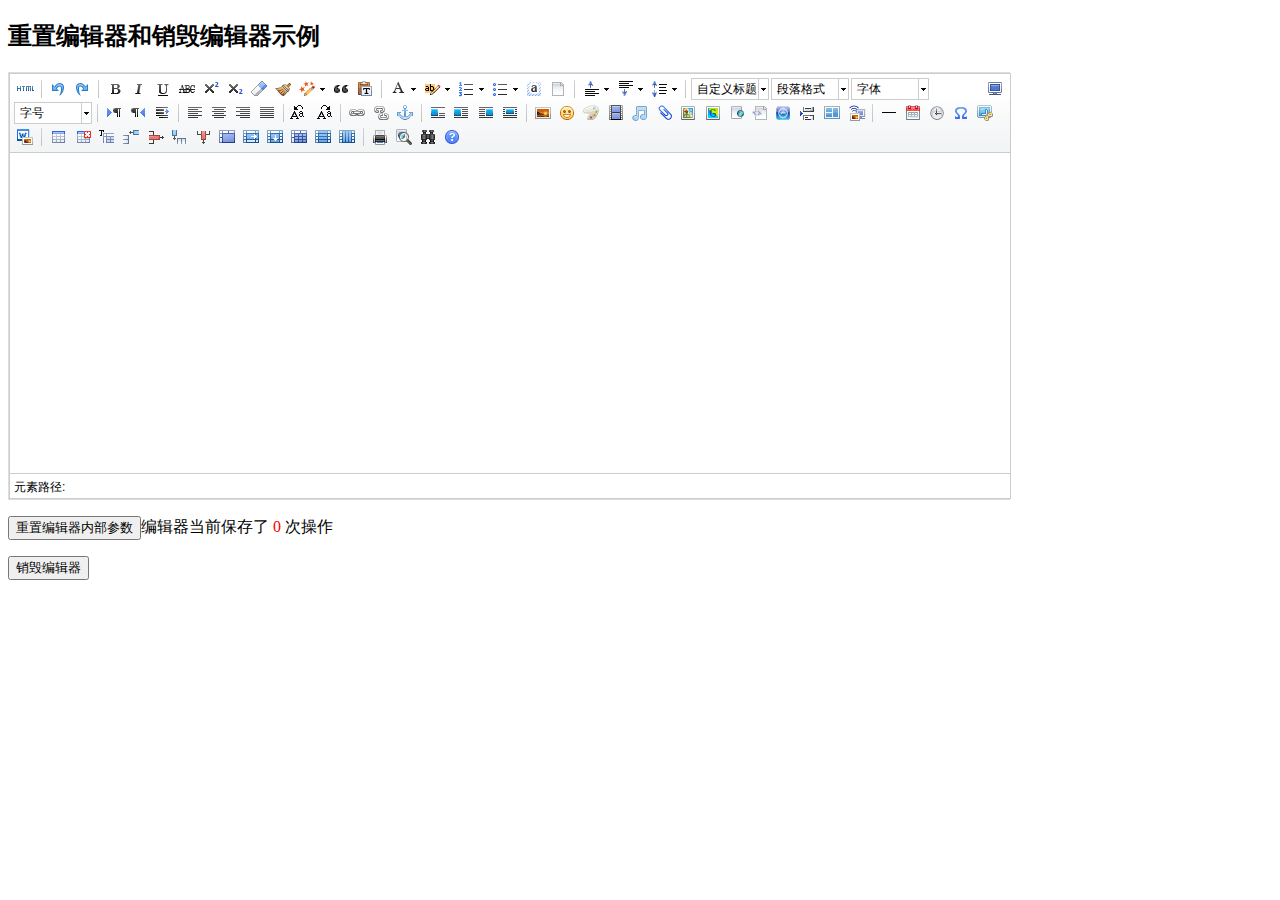
<file: source/ueditor/_examples/resetDemo.html>
<!DOCTYPE HTML>
<html>
<head>
    <meta http-equiv="X-UA-Compatible" content="IE=8">
    <meta http-equiv="Content-Type" content="text/html;charset=utf-8"/>
    <title>重置编辑器</title>
    <script type="text/javascript" charset="utf-8" src="../editor_config.js"></script>
    <!--使用版-->
    <!--<script type="text/javascript" charset="utf-8" src="../editor_all.js"></script>-->

    <!--开发版-->
    <script type="text/javascript" charset="utf-8" src="editor_api.js"></script>
    <style type="text/css">
        #simple {
            width: 1000px;
            border: 1px solid #ddd;
        }

    </style>
</head>
<body>
    <h2>重置编辑器和销毁编辑器示例</h2>
    <div class="content" id="simple"></div>
    <p><input type="button" onclick="simple()" value="重置编辑器内部参数"><span id="txt"></span></p>
    <p><input id="destroy" type="button" onclick="destroy()" value="销毁编辑器"></p>
    <script type="text/javascript" charset="utf-8">
        var editor = UE.getEditor('simple');
        function simple() {
            if(editor){
                editor.setContent("编辑器内部变量已经被重置!");
                editor.reset();
            }
        }
        function destroy(){
            editor.destroy();
            editor = null;
            clearInterval(timer);
            var button = document.getElementById("destroy");

            button.value = "重新渲染";
            button.onclick = function(){
                editor = UE.getEditor('simple');
                this.value="销毁编辑器";
                this.onclick = destroy;
                timer = setInterval( setMsg, 100 );
            }
        }
        function setMsg() {
            if(editor && editor.undoManger){
                document.getElementById( "txt" ).innerHTML = "编辑器当前保存了 <span style='color: red'> " + editor.undoManger.list.length + " </span>次操作";
            }
        }
        var timer = setInterval( setMsg, 100 );
    </script>
</body>
</html>
</file>
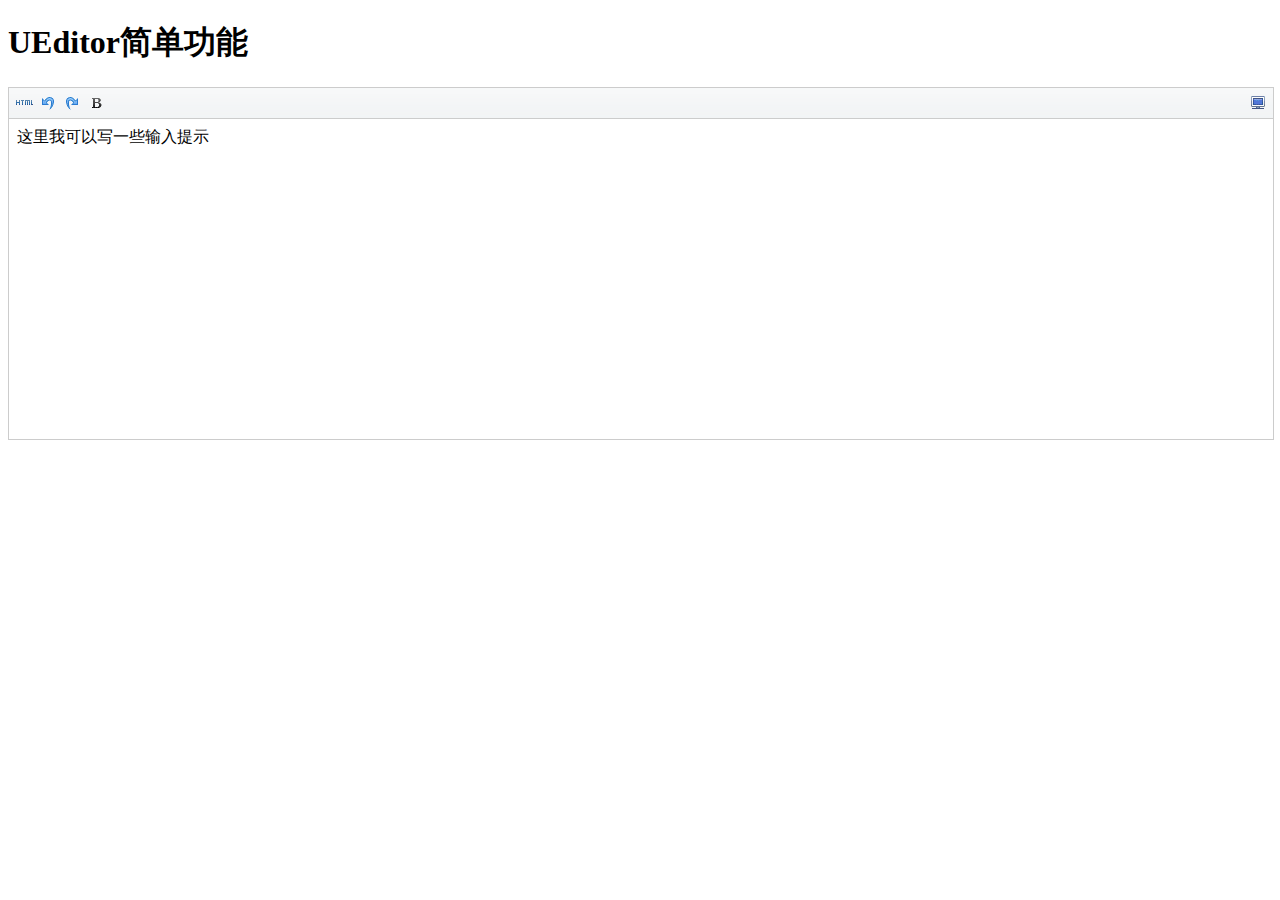
<file: source/ueditor/_examples/simpleDemo.html>
<!DOCTYPE HTML>
<html>
<head>

    <meta http-equiv="Content-Type" content="text/html;charset=utf-8"/>
    <title></title>
    <script type="text/javascript" charset="utf-8" src="../editor_config.js"></script>

    <!--使用版-->
    <!--<script type="text/javascript" charset="utf-8" src="../editor_all.js"></script>-->

    <!--开发版-->
    <script type="text/javascript" charset="utf-8" src="editor_api.js"></script>
</head>
<body>
    <h1>UEditor简单功能</h1>

    <!--style给定宽度可以影响编辑器的最终宽度-->
    <script type="text/plain" id="myEditor">
        <p>这里我可以写一些输入提示</p>
    </script>
    <script type="text/javascript">
        UE.getEditor('myEditor',{
            //这里可以选择自己需要的工具按钮名称,此处仅选择如下五个
            toolbars:[['FullScreen', 'Source', 'Undo', 'Redo','Bold','test']],
            //focus时自动清空初始化时的内容
            autoClearinitialContent:true,
            //关闭字数统计
            wordCount:false,
            //关闭elementPath
            elementPathEnabled:false
            //更多其他参数，请参考editor_config.js中的配置项
        })
    </script>

</body>


</html>
</file>
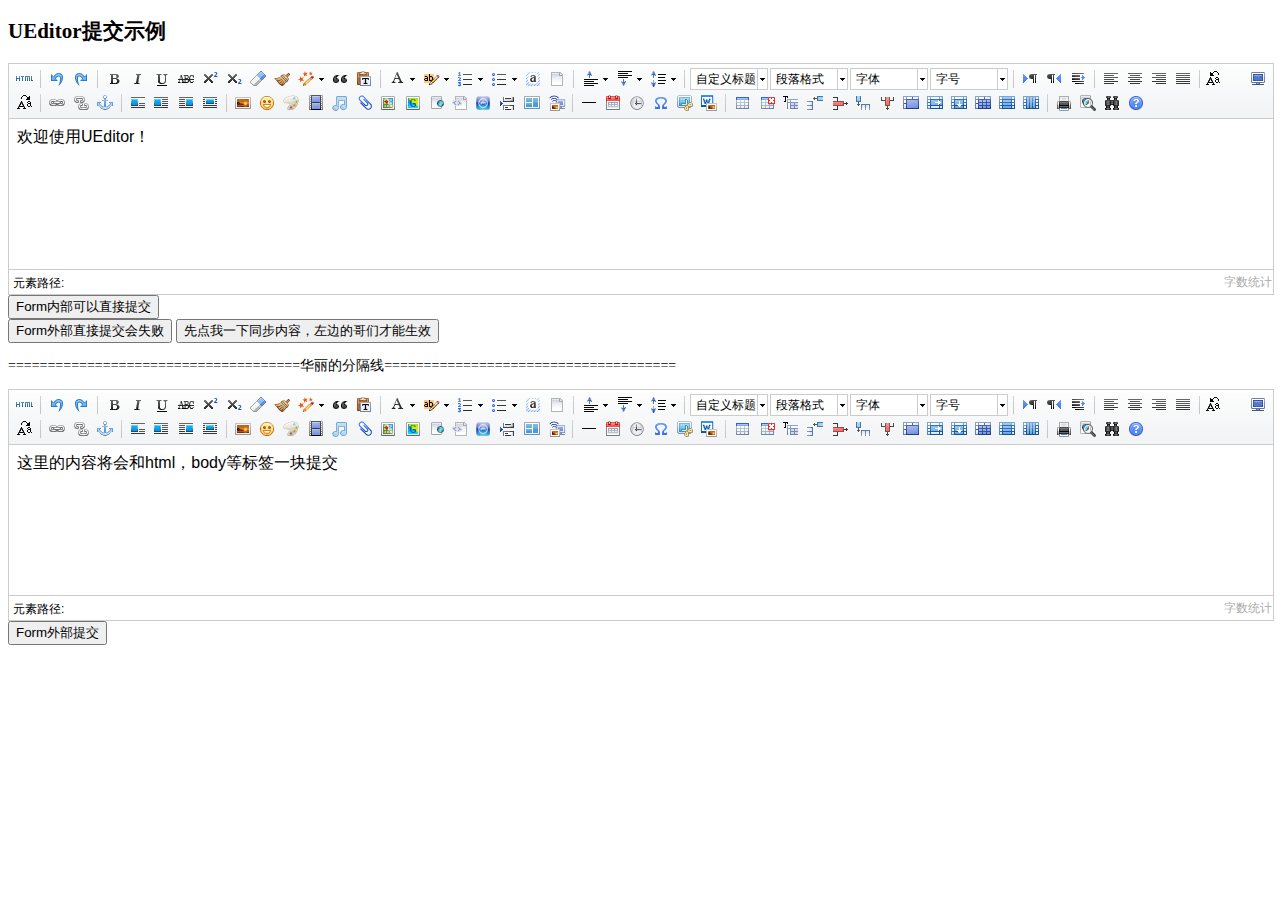
<file: source/ueditor/_examples/submitFormDemo.html>
<!DOCTYPE HTML>
<html>
<head>

    <meta http-equiv="Content-Type" content="text/html;charset=utf-8"/>
    <title></title>
    
    <script type="text/javascript" charset="utf-8" src="../editor_config.js"></script>

    <!--使用版-->
    <!--<script type="text/javascript" charset="utf-8" src="../editor_all.js"></script>-->

    <!--开发版-->
    <script type="text/javascript" charset="utf-8" src="editor_api.js"></script>
    <style type="text/css">
        body{
            font-size:14px;
        }
    </style>
</head>
<body>
    <h2>UEditor提交示例</h2>
    <form id="form" method="post" target="_blank">
        <script type="text/plain" id="myEditor" name="myEditor">
            <p>欢迎使用UEditor！</p>
        </script>
        <input type="submit" value="Form内部可以直接提交">
    </form>
    <button onclick="document.getElementById('form').submit()">Form外部直接提交会失败</button>
    <input type="button" value="先点我一下同步内容，左边的哥们才能生效" onclick="editor_a.sync()" />

    <p>=====================================华丽的分隔线=====================================</p>

    <form id="form1" method="post" target="_blank">
    <textarea id="myEditor1" name="myEditor1">这里的内容将会和html，body等标签一块提交</textarea>
        </form>
    <button onclick="editor_a1.sync();document.getElementById('form1').submit()">Form外部提交</button>

    <script type="text/javascript">

        var editor_a = UE.getEditor('myEditor',{
            minFrameHeight:150
        });
        var editor_a1 = UE.getEditor('myEditor1',{
            allHtmlEnabled:true,
            minFrameHeight:150
        });

        //--自动切换提交地址----
        var doc=document,
            version=editor_a.options.imageUrl||"php",
            form=doc.getElementById("form"),
            form1=doc.getElementById("form1");

        if(version.match(/php/)){
            form1.action=form.action="../php/getContent.php";
        }else if(version.match(/net/)){
            form1.action=form.action="../net/getContent.ashx";
        }else if(version.match(/jsp/)){
            form1.action=form.action="../jsp/getContent.jsp";
        }
        //-----
    </script>

</body>


</html>
</file>
<file: tool/sprite-cow/assets/8/style/all-min.css>
@font-face{font-family:oswald;src:url("fonts/oswald.ttf") format("truetype")}html,body,ul,ol,li,form,dl,dt,dd{padding:0;margin:0;display:block}ul,ol{list-style:none}article,aside,details,figcaption,figure,footer,header,hgroup,menu,nav,section{display:block}select,input,textarea,button{font-size:100%;margin:0;vertical-align:baseline}button,input{line-height:normal}button,input[type="button"],input[type="reset"],input[type="submit"]{cursor:pointer;-webkit-appearance:button}label{cursor:pointer}input,select{vertical-align:middle;_vertical-align:text-bottom}input[type="radio"]{vertical-align:text-bottom}input[type="checkbox"]{vertical-align:bottom;*vertical-align:baseline}button.custom{padding:0;margin:0;border:0;background:none;cursor:pointer;overflow:visible;vertical-align:middle;font-size:1em;width:auto}button.custom::-moz-focus-inner{border:0;padding:0}body{font:13px/1.231 sans-serif;color:#fff}pre,code,kbd,samp{font-family:monospace, serif;font-size:1em}p{line-height:1.4}select,input,textarea{color:#333;font-family:sans-serif}a img{border:0}a:link,a:visited{text-decoration:none;color:#ffb135;font-weight:bold}a:hover,a:active{text-decoration:underline}html{height:100%;background:#004a86;background:-webkit-radial-gradient(center center,circle cover,#0091d5 0%,#0091d5 15%,#004a86 100%);background:-moz-radial-gradient(center center,circle cover,#0091d5 0%,#0091d5 15%,#004a86 100%);background:-ms-radial-gradient(center center,circle cover,#0091d5 0%,#0091d5 15%,#004a86 100%);background:-o-radial-gradient(center center,circle cover,#0091d5 0%,#0091d5 15%,#004a86 100%);background:radial-gradient(center center,circle cover,#0091d5 0%,#0091d5 15%,#004a86 100%)}body{height:100%;min-height:100%;margin:0;padding:0 20px;background:url("[data-uri]")}.container{width:100%;height:100%;margin:0 auto;position:relative;display:table;table-layout:fixed}.container.intro{width:635px;height:auto}.container>*{display:table-row}.not-supported .container{display:none}.main-header{display:table-cell;text-align:center;height:0}.main-header .h-main{display:none}.intro .further-detail{height:0}.toolbar-container,.toolbar-bottom-container{display:table-row;position:relative;-webkit-user-select:none;-moz-user-select:none;-ms-user-select:none;-o-user-select:none;user-select:none}.cow-logo{background:url("imgs/sprites1.png") no-repeat -2px -66px;position:relative;left:25px;height:20px;margin:0;opacity:0;overflow:hidden;text-indent:-5000px;display:inline-block;-webkit-transform:scale(0.1);-moz-transform:scale(0.1);-ms-transform:scale(0.1);-o-transform:scale(0.1);transform:scale(0.1);-webkit-transform-origin:50% 0;-moz-transform-origin:50% 0;-ms-transform-origin:50% 0;-o-transform-origin:50% 0;transform-origin:50% 0}.intro .cow-logo{width:448px;height:388px;margin:66px 0 29px;opacity:1;-webkit-transform:scale(1);-moz-transform:scale(1);-ms-transform:scale(1);-o-transform:scale(1);transform:scale(1)}.h-main{font:normal 59px/1 oswald,sans-serif;color:white;text-shadow:#004A86 0 4px 1px;text-align:center}.canvas-view{text-align:center;-webkit-user-select:none;-moz-user-select:none;-ms-user-select:none;-o-user-select:none;user-select:none}.canvas-view .upload-input{position:absolute;top:-5000px;left:-5000px;cursor:pointer;z-index:10}.canvas-view .lg-button{display:none}.intro .canvas-view .lg-button{display:inline-block}.canvas-cell{display:table-cell;height:100%;position:relative}.intro .canvas-cell{height:139px;cursor:auto}.canvas-inner{overflow:auto;background:#fff url("[data-uri]");box-shadow:0 4px 18px rgba(0,0,0,0.35);position:relative;height:100%}.opera .canvas-inner{position:absolute;top:0;left:0;right:0;bottom:0;height:auto}.intro .canvas-inner{overflow:hidden}.sprite-canvas-container{position:absolute;min-width:100%;min-height:100%}.sprite-canvas-container canvas{display:block}.sprite-canvas-container .highlight{background:rgba(0,90,255,0.25);position:absolute;top:0;left:0;width:5px;height:5px;pointer-events:none;border:1px solid rgba(0,114,255,0.5);box-sizing:border-box;display:none;-webkit-transition:0.5s ease-in-out;-moz-transition:0.5s ease-in-out;-ms-transition:0.5s ease-in-out;-o-transition:0.5s ease-in-out;transition:0.5s ease-in-out;-webkit-transition-property:border,background;-moz-transition-property:border,background;-ms-transition-property:border,background;-o-transition-property:border,background;transition-property:border,background}.sprite-canvas-container .highlight.high-vis{background-color:rgba(0,255,48,0.25);border-color:rgba(0,255,51,0.5)}.intro .sprite-canvas-container{opacity:0}.select-btn{margin:0 48px 0 0}.start-buttons{position:absolute;top:39px;left:0;width:100%;text-align:center}.drop-indicator{position:absolute;top:0;left:0;right:0;bottom:0;background:rgba(37,207,28,0.2);box-shadow:inset 0 0 18px #175a00;display:none;pointer-events:none}.drag-over .drop-indicator{display:block;opacity:1}.lg-button{width:192px;border-radius:100px;color:#fff;font:normal 29px/1 oswald,sans-serif;padding:14px 20px;box-shadow:inset 0 0 6px #ff6c00,0 3px 6px rgba(0,0,0,0.7);cursor:pointer;text-shadow:rgba(0,0,0,0.5) 0 2px 0;background:-webkit-linear-gradient(top,#ffb95a 0%,#ff6c00 50%,#c73a00 100%);background:-moz-linear-gradient(top,#ffb95a 0%,#ff6c00 50%,#c73a00 100%);background:-ms-linear-gradient(top,#ffb95a 0%,#ff6c00 50%,#c73a00 100%);background:-o-linear-gradient(top,#ffb95a 0%,#ff6c00 50%,#c73a00 100%);background:linear-gradient(top,#ffb95a 0%,#ff6c00 50%,#c73a00 100%)}.css-output{display:block;white-space:pre;background:rgba(0,0,0,0.1);padding:20px 30px;overflow:auto;position:relative;tab-size:4}.intro .css-output{height:0;padding-top:0;padding-bottom:0;overflow:hidden}.css-output code{font-size:1.2em;line-height:1}.css-output .file-path{position:relative;display:inline-block}.css-output .file-path::before{border-bottom:1px dotted #fff;position:absolute;left:0;bottom:-3px;right:0;content:""}.css-output .file{cursor:pointer}.css-output input[type='text']{position:absolute;border:1px solid #ccc;background:#fff;color:#333;font:normal 12px/1 monospace;padding:3px;outline:none}.toolbar{overflow:hidden;padding:5px 6px 0;position:relative;z-index:1;border-style:solid;border-width:1px 0;border-color:#e2e2e2 #000 #888;color:#333;background:-webkit-linear-gradient(top,#d0d0d0,#a7a7a7);background:-moz-linear-gradient(top,#d0d0d0,#a7a7a7);background:-ms-linear-gradient(top,#d0d0d0,#a7a7a7);background:-o-linear-gradient(top,#d0d0d0,#a7a7a7);background:linear-gradient(top,#d0d0d0,#a7a7a7)}.toolbar.top{border-radius:5px 5px 0 0}.intro .toolbar{height:0;padding-top:0;padding-bottom:0;border-top-width:0;border-bottom-width:0}.toolbar [role=button]{float:left;margin:0 5px 5px 0;border:1px solid #888;border-radius:4px;cursor:pointer;padding:4px 10px 4px 26px;position:relative;background:-webkit-linear-gradient(top,#fefefe,#b8b8b8);background:-moz-linear-gradient(top,#fefefe,#b8b8b8);background:-ms-linear-gradient(top,#fefefe,#b8b8b8);background:-o-linear-gradient(top,#fefefe,#b8b8b8);background:linear-gradient(top,#fefefe,#b8b8b8)}.toolbar [role=button]::before{content:'';width:16px;height:17px;position:absolute;top:4px;left:5px;background:url("imgs/sprites1.png") no-repeat}.toolbar [role=button].active{background:#707070;box-shadow:inset 0 3px 7px rgba(0,0,0,0.6);color:#fff}.toolbar [role=button].no-label{width:26px;padding:4px 0;text-indent:-5000px}.toolbar [role=button].select-sprite::before{background-position:-4px -2px}.toolbar [role=button].select-bg::before{background-position:-50px -3px}.toolbar [role=button].open-img::before{background-position:-26px -2px}.toolbar [role=button].invert-bg::before{background-position:-99px -2px}.toolbar [role=button].reload-img::before{background-position:-75px -2px}.toolbar [role=button].percent::before{background-position:-121px -2px}.toolbar [role=button].bg-size::before{background-position:-141px -1px}.toolbar .feedback{float:left;padding:5px;color:#555;opacity:0}.toolbar-group [role=button]{margin-right:0;border-radius:0;border-left-width:0}.toolbar-group [role=button]:first-child{border-left-width:1px;border-radius:4px 0 0 4px}.toolbar-group [role=button]:last-child{margin-right:5px;border-radius:0 4px 4px 0}.main-footer{overflow:hidden;background:rgba(0,0,0,0.23)}.main-footer p{float:right;padding:15px 29px 0;margin:0;white-space:nowrap}.intro .main-footer p{padding:12px 16px 0}.main-footer .the-team-logo{background:url("imgs/sprites1.png") no-repeat -4px -29px;width:88px;height:17px;display:inline-block;text-indent:-5000px;vertical-align:top;margin:-1px 0 0 4px}.main-footer ul{float:left;padding:16px 30px}.intro .main-footer ul{padding:13px 16px}.main-footer li{display:inline}.main-footer li a:link,.main-footer li a:visited{font-weight:normal;color:#fff;float:left;padding:0 10px 0 0;margin:0 10px 0 0;border-right:1px solid #fff}.main-footer li:last-child a:link,.main-footer li:last-child a:visited{padding:0;margin:0;border:none}.feature-test{display:none;width:800px;margin:0 auto;text-align:center}.not-supported .feature-test{display:block}.feature-test h1{font:normal 2.5em sans-serif;margin:0;padding:40px 0}.feature-test ul{display:inline-block;*display:inline;zoom:1}.feature-test li{margin:10px auto;font-size:1.1em;overflow:hidden;text-align:left}.feature-test p{width:600px;margin:0 auto 20px;font-size:1.1em;text-align:left}.feature-test .pass,.feature-test .fail{float:left;width:50px;font-weight:bold;color:#5f5}.feature-test .fail{color:#f55}.intro-copy{display:none}
</file>
<file: tool/sprite-cow/assets/8/style/all.css>
@font-face {
  font-family: oswald;
  src: url("fonts/oswald.ttf") format("truetype"); }

/* line 10, _globals.scss */
html,
body,
ul,
ol,
li,
form,
dl,
dt,
dd {
  padding: 0;
  margin: 0;
  display: block; }

/* line 16, _globals.scss */
ul,
ol {
  list-style: none; }

/* line 29, _globals.scss */
article,
aside,
details,
figcaption,
figure,
footer,
header,
hgroup,
menu,
nav,
section {
  display: block; }

/* line 36, _globals.scss */
select,
input,
textarea,
button {
  font-size: 100%;
  margin: 0;
  vertical-align: baseline; }

/* line 43, _globals.scss */
button,
input {
  line-height: normal; }

/* line 50, _globals.scss */
button,
input[type="button"],
input[type="reset"],
input[type="submit"] {
  cursor: pointer;
  -webkit-appearance: button; }

/* line 54, _globals.scss */
label {
  cursor: pointer; }

/* line 58, _globals.scss */
input, select {
  vertical-align: middle;
  _vertical-align: text-bottom; }

/* line 63, _globals.scss */
input[type="radio"] {
  vertical-align: text-bottom; }

/* line 64, _globals.scss */
input[type="checkbox"] {
  vertical-align: bottom;
  *vertical-align: baseline; }

/* line 66, _globals.scss */
button.custom {
  padding: 0;
  margin: 0;
  border: 0;
  background: none;
  cursor: pointer;
  overflow: visible;
  vertical-align: middle;
  font-size: 1em;
  width: auto; }

/* line 77, _globals.scss */
button.custom::-moz-focus-inner {
  border: 0;
  padding: 0; }

/* line 82, _globals.scss */
body {
  font: 13px/1.231 sans-serif;
  color: #fff; }

/* line 89, _globals.scss */
pre,
code,
kbd,
samp {
  font-family: monospace, serif;
  font-size: 1em; }

/* line 93, _globals.scss */
p {
  line-height: 1.4; }

/* line 98, _globals.scss */
select,
input,
textarea {
  color: #333;
  font-family: sans-serif; }

/* line 104, _globals.scss */
a img {
  border: 0; }
/* line 108, _globals.scss */
a:link, a:visited {
  text-decoration: none;
  color: #ffb135;
  font-weight: bold; }
/* line 114, _globals.scss */
a:hover, a:active {
  text-decoration: underline; }

/* line 2, _structure.scss */
html {
  height: 100%;
  background: #004a86;
  background: -webkit-radial-gradient(center center, circle cover, #0091d5 0%, #0091d5 15%, #004a86 100%);
  background: -moz-radial-gradient(center center, circle cover, #0091d5 0%, #0091d5 15%, #004a86 100%);
  background: -ms-radial-gradient(center center, circle cover, #0091d5 0%, #0091d5 15%, #004a86 100%);
  background: -o-radial-gradient(center center, circle cover, #0091d5 0%, #0091d5 15%, #004a86 100%);
  background: radial-gradient(center center, circle cover, #0091d5 0%, #0091d5 15%, #004a86 100%); }

/* line 14, _structure.scss */
body {
  height: 100%;
  min-height: 100%;
  margin: 0;
  padding: 0 20px;
  background: url("[data-uri]"); }

/* line 22, _structure.scss */
.container {
  width: 100%;
  height: 100%;
  margin: 0 auto;
  position: relative;
  display: table;
  table-layout: fixed; }
  /* line 30, _structure.scss */
  .container.intro {
    width: 635px;
    height: auto; }
  /* line 34, _structure.scss */
  .container > * {
    display: table-row; }
  /* line 37, _structure.scss */
  .not-supported .container {
    display: none; }

/* line 42, _structure.scss */
.main-header {
  display: table-cell;
  text-align: center;
  height: 0; }
  /* line 47, _structure.scss */
  .main-header .h-main {
    display: none; }

/* line 54, _structure.scss */
.intro .further-detail {
  height: 0; }

/* line 60, _structure.scss */
.toolbar-container,
.toolbar-bottom-container {
  display: table-row;
  position: relative;
  -webkit-user-select: none;
  -moz-user-select: none;
  -ms-user-select: none;
  -o-user-select: none;
  user-select: none; }

/* line 2, _components.scss */
.cow-logo {
  background: url("imgs/sprites1.png") no-repeat -2px -66px;
  position: relative;
  left: 25px;
  height: 20px;
  margin: 0;
  opacity: 0;
  overflow: hidden;
  text-indent: -5000px;
  display: inline-block;
  -webkit-transform: scale(0.1);
  -moz-transform: scale(0.1);
  -ms-transform: scale(0.1);
  -o-transform: scale(0.1);
  transform: scale(0.1);
  -webkit-transform-origin: 50% 0;
  -moz-transform-origin: 50% 0;
  -ms-transform-origin: 50% 0;
  -o-transform-origin: 50% 0;
  transform-origin: 50% 0; }
  /* line 15, _components.scss */
  .intro .cow-logo {
    width: 448px;
    height: 388px;
    margin: 66px 0 29px;
    opacity: 1;
    -webkit-transform: scale(1);
    -moz-transform: scale(1);
    -ms-transform: scale(1);
    -o-transform: scale(1);
    transform: scale(1); }

/* line 24, _components.scss */
.h-main {
  font: normal 59px/1 oswald, sans-serif;
  color: white;
  text-shadow: #004A86 0 4px 1px;
  text-align: center; }

/* line 31, _components.scss */
.canvas-view {
  text-align: center;
  -webkit-user-select: none;
  -moz-user-select: none;
  -ms-user-select: none;
  -o-user-select: none;
  user-select: none; }
  /* line 35, _components.scss */
  .canvas-view .upload-input {
    position: absolute;
    top: -5000px;
    left: -5000px;
    cursor: pointer;
    z-index: 10; }
  /* line 42, _components.scss */
  .canvas-view .lg-button {
    display: none; }
    /* line 44, _components.scss */
    .intro .canvas-view .lg-button {
      display: inline-block; }

/* line 49, _components.scss */
.canvas-cell {
  display: table-cell;
  height: 100%;
  position: relative; }
  /* line 54, _components.scss */
  .intro .canvas-cell {
    height: 139px;
    cursor: auto; }

/* line 59, _components.scss */
.canvas-inner {
  overflow: auto;
  background: white url("[data-uri]");
  box-shadow: 0 4px 18px rgba(0, 0, 0, 0.35);
  position: relative;
  height: 100%; }
  /* line 66, _components.scss */
  .opera .canvas-inner {
    /*
    	Opera treats the 100% height as the height of the body element, not the
    	table cell. This absolute layout works around that. However, it works
    	because Opera recognises the position:relative on the table cell, which
    	it shouldn't really. Using this fix on all browsers breaks layout in
    	Firefox.
    */
    position: absolute;
    top: 0;
    left: 0;
    right: 0;
    bottom: 0;
    height: auto; }
  /* line 82, _components.scss */
  .intro .canvas-inner {
    overflow: hidden; }

/* line 86, _components.scss */
.sprite-canvas-container {
  position: absolute;
  min-width: 100%;
  min-height: 100%; }
  /* line 91, _components.scss */
  .sprite-canvas-container canvas {
    display: block; }
  /* line 95, _components.scss */
  .sprite-canvas-container .highlight {
    background: rgba(0, 90, 255, 0.25);
    position: absolute;
    top: 0;
    left: 0;
    width: 5px;
    height: 5px;
    pointer-events: none;
    border: 1px solid rgba(0, 114, 255, 0.5);
    box-sizing: border-box;
    display: none;
    -webkit-transition: 0.5s ease-in-out;
    -moz-transition: 0.5s ease-in-out;
    -ms-transition: 0.5s ease-in-out;
    -o-transition: 0.5s ease-in-out;
    transition: 0.5s ease-in-out;
    -webkit-transition-property: border, background;
    -moz-transition-property: border, background;
    -ms-transition-property: border, background;
    -o-transition-property: border, background;
    transition-property: border, background; }
    /* line 110, _components.scss */
    .sprite-canvas-container .highlight.high-vis {
      background-color: rgba(0, 255, 48, 0.25);
      border-color: rgba(0, 255, 51, 0.5); }
  /* line 116, _components.scss */
  .intro .sprite-canvas-container {
    opacity: 0; }

/* line 120, _components.scss */
.select-btn {
  margin: 0 48px 0 0; }

/* line 123, _components.scss */
.start-buttons {
  position: absolute;
  top: 39px;
  left: 0;
  width: 100%;
  text-align: center; }

/* line 130, _components.scss */
.drop-indicator {
  position: absolute;
  top: 0;
  left: 0;
  right: 0;
  bottom: 0;
  background: rgba(37, 207, 28, 0.2);
  box-shadow: inset 0 0 18px #175a00;
  display: none;
  pointer-events: none; }
  /* line 141, _components.scss */
  .drag-over .drop-indicator {
    display: block;
    opacity: 1; }

/* line 147, _components.scss */
.lg-button {
  width: 192px;
  border-radius: 100px;
  color: #fff;
  font: normal 29px/1 oswald, sans-serif;
  padding: 14px 20px;
  box-shadow: inset 0 0 6px #ff6c00, 0 3px 6px rgba(0, 0, 0, 0.7);
  cursor: pointer;
  text-shadow: rgba(0, 0, 0, 0.5) 0 2px 0;
  background: -webkit-linear-gradient(top, #ffb95a 0%, #ff6c00 50%, #c73a00 100%);
  background: -moz-linear-gradient(top, #ffb95a 0%, #ff6c00 50%, #c73a00 100%);
  background: -ms-linear-gradient(top, #ffb95a 0%, #ff6c00 50%, #c73a00 100%);
  background: -o-linear-gradient(top, #ffb95a 0%, #ff6c00 50%, #c73a00 100%);
  background: linear-gradient(top, #ffb95a 0%, #ff6c00 50%, #c73a00 100%); }

/* line 160, _components.scss */
.css-output {
  display: block;
  white-space: pre;
  background: rgba(0, 0, 0, 0.1);
  padding: 20px 30px;
  overflow: auto;
  position: relative;
  tab-size: 4; }
  /* line 169, _components.scss */
  .intro .css-output {
    height: 0;
    padding-top: 0;
    padding-bottom: 0;
    overflow: hidden; }
  /* line 176, _components.scss */
  .css-output code {
    font-size: 1.2em;
    line-height: 1; }
  /* line 181, _components.scss */
  .css-output .file-path {
    position: relative;
    display: inline-block; }
    /* line 185, _components.scss */
    .css-output .file-path::before {
      border-bottom: 1px dotted #fff;
      position: absolute;
      left: 0;
      bottom: -3px;
      right: 0;
      content: ""; }
  /* line 194, _components.scss */
  .css-output .file {
    cursor: pointer; }
  /* line 198, _components.scss */
  .css-output input[type='text'] {
    position: absolute;
    border: 1px solid #ccc;
    background: #fff;
    color: #333;
    font: normal 12px/1 monospace;
    padding: 3px;
    outline: none; }

/* line 209, _components.scss */
.toolbar {
  overflow: hidden;
  padding: 5px 6px 0;
  position: relative;
  z-index: 1;
  border-style: solid;
  border-width: 1px 0;
  border-color: #e2e2e2 #000 #888;
  color: #333;
  background: -webkit-linear-gradient(top, #d0d0d0, #a7a7a7);
  background: -moz-linear-gradient(top, #d0d0d0, #a7a7a7);
  background: -ms-linear-gradient(top, #d0d0d0, #a7a7a7);
  background: -o-linear-gradient(top, #d0d0d0, #a7a7a7);
  background: linear-gradient(top, #d0d0d0, #a7a7a7); }
  /* line 220, _components.scss */
  .toolbar.top {
    border-radius: 5px 5px 0 0; }
  /* line 224, _components.scss */
  .intro .toolbar {
    height: 0;
    padding-top: 0;
    padding-bottom: 0;
    border-top-width: 0;
    border-bottom-width: 0; }
  /* line 232, _components.scss */
  .toolbar [role=button] {
    float: left;
    margin: 0 5px 5px 0;
    border: 1px solid #888;
    border-radius: 4px;
    cursor: pointer;
    padding: 4px 10px 4px 26px;
    position: relative;
    background: -webkit-linear-gradient(top, #fefefe, #b8b8b8);
    background: -moz-linear-gradient(top, #fefefe, #b8b8b8);
    background: -ms-linear-gradient(top, #fefefe, #b8b8b8);
    background: -o-linear-gradient(top, #fefefe, #b8b8b8);
    background: linear-gradient(top, #fefefe, #b8b8b8); }
    /* line 243, _components.scss */
    .toolbar [role=button]::before {
      content: '';
      width: 16px;
      height: 17px;
      position: absolute;
      top: 4px;
      left: 5px;
      background: url("imgs/sprites1.png") no-repeat; }
    /* line 252, _components.scss */
    .toolbar [role=button].active {
      background: #707070;
      box-shadow: inset 0 3px 7px rgba(0, 0, 0, 0.6);
      color: #fff; }
    /* line 257, _components.scss */
    .toolbar [role=button].no-label {
      width: 26px;
      padding: 4px 0;
      text-indent: -5000px; }
    /* line 262, _components.scss */
    .toolbar [role=button].select-sprite::before {
      background-position: -4px -2px; }
    /* line 265, _components.scss */
    .toolbar [role=button].select-bg::before {
      background-position: -50px -3px; }
    /* line 268, _components.scss */
    .toolbar [role=button].open-img::before {
      background-position: -26px -2px; }
    /* line 271, _components.scss */
    .toolbar [role=button].invert-bg::before {
      background-position: -99px -2px; }
    /* line 274, _components.scss */
    .toolbar [role=button].reload-img::before {
      background-position: -75px -2px; }
    /* line 277, _components.scss */
    .toolbar [role=button].percent::before {
      background-position: -121px -2px; }
    /* line 280, _components.scss */
    .toolbar [role=button].bg-size::before {
      background-position: -141px -1px; }
  /* line 284, _components.scss */
  .toolbar .feedback {
    float: left;
    padding: 5px;
    color: #555;
    opacity: 0; }

/* line 292, _components.scss */
.toolbar-group [role=button] {
  margin-right: 0;
  border-radius: 0;
  border-left-width: 0; }
  /* line 297, _components.scss */
  .toolbar-group [role=button]:first-child {
    border-left-width: 1px;
    border-radius: 4px 0 0 4px; }
  /* line 301, _components.scss */
  .toolbar-group [role=button]:last-child {
    margin-right: 5px;
    border-radius: 0 4px 4px 0; }

/* line 307, _components.scss */
.main-footer {
  overflow: hidden;
  background: rgba(0, 0, 0, 0.23); }
  /* line 311, _components.scss */
  .main-footer p {
    float: right;
    padding: 15px 29px 0;
    margin: 0;
    white-space: nowrap; }
    /* line 317, _components.scss */
    .intro .main-footer p {
      padding: 12px 16px 0; }
  /* line 321, _components.scss */
  .main-footer .the-team-logo {
    background: url("imgs/sprites1.png") no-repeat -4px -29px;
    width: 88px;
    height: 17px;
    display: inline-block;
    text-indent: -5000px;
    vertical-align: top;
    margin: -1px 0 0 4px; }
  /* line 330, _components.scss */
  .main-footer ul {
    float: left;
    padding: 16px 30px; }
    /* line 334, _components.scss */
    .intro .main-footer ul {
      padding: 13px 16px; }
  /* line 338, _components.scss */
  .main-footer li {
    display: inline; }
    /* line 342, _components.scss */
    .main-footer li a:link, .main-footer li a:visited {
      font-weight: normal;
      color: #fff;
      float: left;
      padding: 0 10px 0 0;
      margin: 0 10px 0 0;
      border-right: 1px solid #fff; }
    /* line 351, _components.scss */
    .main-footer li:last-child a:link, .main-footer li:last-child a:visited {
      padding: 0;
      margin: 0;
      border: none; }

/* line 359, _components.scss */
.feature-test {
  display: none;
  width: 800px;
  margin: 0 auto;
  text-align: center; }
  /* line 365, _components.scss */
  .not-supported .feature-test {
    display: block; }
  /* line 368, _components.scss */
  .feature-test h1 {
    font: normal 2.5em sans-serif;
    margin: 0;
    padding: 40px 0; }
  /* line 373, _components.scss */
  .feature-test ul {
    display: inline-block;
    *display: inline;
    zoom: 1; }
  /* line 378, _components.scss */
  .feature-test li {
    margin: 10px auto;
    font-size: 1.1em;
    overflow: hidden;
    text-align: left; }
  /* line 384, _components.scss */
  .feature-test p {
    width: 600px;
    margin: 0 auto 20px;
    font-size: 1.1em;
    text-align: left; }
  /* line 391, _components.scss */
  .feature-test .pass, .feature-test .fail {
    float: left;
    width: 50px;
    font-weight: bold;
    color: #5f5; }
  /* line 397, _components.scss */
  .feature-test .fail {
    color: #f55; }

/* line 402, _components.scss */
.intro-copy {
  display: none; }
</file>
<file: source/ueditor/third-party/SyntaxHighlighter/shCoreDefault.css>
.syntaxhighlighter a,
.syntaxhighlighter div,
.syntaxhighlighter code,
.syntaxhighlighter,
.syntaxhighlighter td,
.syntaxhighlighter tr,
.syntaxhighlighter tbody,
.syntaxhighlighter thead,
.syntaxhighlighter caption,
.syntaxhighlighter textarea {
    -moz-border-radius: 0 0 0 0 !important;
    -webkit-border-radius: 0 0 0 0 !important;
    background: none !important;
    border: 0 !important;
    bottom: auto !important;
    float: none !important;
    /*height: auto !important;*/
    left: auto !important;
    line-height: 1.1em !important;
    margin: 0 !important;
    outline: 0 !important;
    overflow: visible !important;
    padding: 0 !important;
    position: static !important;
    right: auto !important;
    text-align: left !important;
    top: auto !important;
    vertical-align: baseline !important;
    width: auto !important;
    box-sizing: content-box !important;
    font-family: "Consolas", "Bitstream Vera Sans Mono", "Courier New", Courier, monospace !important;
    font-weight: normal !important;
    font-style: normal !important;
    font-size: 1em !important;
    min-height: inherit !important;
    min-height: auto !important;
}

.syntaxhighlighter {
    width: 100% !important;
    /*by zhanyi*/
    margin: 0.3em 0 0.3em 0 !important;
    position: relative !important;
    overflow: auto !important;
    font-size: 1em !important;
}
.syntaxhighlighter.source {
    overflow: hidden !important;
}
.syntaxhighlighter .bold {
    font-weight: bold !important;
}
.syntaxhighlighter .italic {
    font-style: italic !important;
}
.syntaxhighlighter .line {
    /*by zhanyi*/
    /*white-space: pre !important;*/
}
/*by zhanyi*/
.syntaxhighlighter .gutter div {
    white-space: pre !important;
    word-wrap: normal;
}

.syntaxhighlighter caption {
    text-align: left !important;
    padding: .5em 0 0.5em 1em !important;
}
.syntaxhighlighter td.code {
    width: 100% !important;
}
body .syntaxhighlighter td.code .container {
    position: relative !important;
    display:block;
}
body .syntaxhighlighter td.code .container:before,body .syntaxhighlighter td.code .container:after{
    content: "";
    display:none;
}
.syntaxhighlighter td.code .container textarea {
    box-sizing: border-box !important;
    position: absolute !important;
    left: 0 !important;
    top: 0 !important;
    width: 100% !important;
    /*height: 100% !important;*/
    border: none !important;
    background: white !important;
    padding-left: 1em !important;
    overflow: hidden !important;
    white-space: pre !important;
}
.syntaxhighlighter td.gutter .line {
    text-align: right !important;
    padding: 0 0.5em 0 1em !important;
}
.syntaxhighlighter td.code .line {
    padding: 0 1em !important;
}
.syntaxhighlighter.nogutter td.code .container textarea, .syntaxhighlighter.nogutter td.code .line {
    padding-left: 0em !important;
}
.syntaxhighlighter.show {
    display: block !important;
}
.syntaxhighlighter.collapsed table {
    display: none !important;
}
.syntaxhighlighter.collapsed .toolbar {
    padding: 0.1em 0.8em 0em 0.8em !important;
    font-size: 1em !important;
    position: static !important;
    width: auto !important;
    /*height: auto !important;*/
}
.syntaxhighlighter.collapsed .toolbar span {
    display: inline !important;
    margin-right: 1em !important;
}
.syntaxhighlighter.collapsed .toolbar span a {
    padding: 0 !important;
    display: none !important;
}
.syntaxhighlighter.collapsed .toolbar span a.expandSource {
    display: inline !important;
}
.syntaxhighlighter .toolbar {
    position: absolute !important;
    right: 1px !important;
    top: 1px !important;
    width: 11px !important;
    height: 11px !important;
    font-size: 10px !important;
    z-index: 10 !important;
}
.syntaxhighlighter .toolbar span.title {
    display: inline !important;
}
.syntaxhighlighter .toolbar a {
    display: block !important;
    text-align: center !important;
    text-decoration: none !important;
    padding-top: 1px !important;
}
.syntaxhighlighter .toolbar a.expandSource {
    display: none !important;
}
.syntaxhighlighter.ie {
    font-size: .9em !important;
    padding: 1px 0 1px 0 !important;
}
.syntaxhighlighter.ie .toolbar {
    line-height: 8px !important;
}
.syntaxhighlighter.ie .toolbar a {
    padding-top: 0px !important;
}
.syntaxhighlighter.printing .line.alt1 .content,
.syntaxhighlighter.printing .line.alt2 .content,
.syntaxhighlighter.printing .line.highlighted .number,
.syntaxhighlighter.printing .line.highlighted.alt1 .content,
.syntaxhighlighter.printing .line.highlighted.alt2 .content {
    background: none !important;
}
.syntaxhighlighter.printing .line .number {
    color: #bbbbbb !important;
}
.syntaxhighlighter.printing .line .content {
    color: black !important;
}
.syntaxhighlighter.printing .toolbar {
    display: none !important;
}
.syntaxhighlighter.printing a {
    text-decoration: none !important;
}
.syntaxhighlighter.printing .plain, .syntaxhighlighter.printing .plain a {
    color: black !important;
}
.syntaxhighlighter.printing .comments, .syntaxhighlighter.printing .comments a {
    color: #008200 !important;
}
.syntaxhighlighter.printing .string, .syntaxhighlighter.printing .string a {
    color: blue !important;
}
.syntaxhighlighter.printing .keyword {
    color: #006699 !important;
    font-weight: bold !important;
}
.syntaxhighlighter.printing .preprocessor {
    color: gray !important;
}
.syntaxhighlighter.printing .variable {
    color: #aa7700 !important;
}
.syntaxhighlighter.printing .value {
    color: #009900 !important;
}
.syntaxhighlighter.printing .functions {
    color: #ff1493 !important;
}
.syntaxhighlighter.printing .constants {
    color: #0066cc !important;
}
.syntaxhighlighter.printing .script {
    font-weight: bold !important;
}
.syntaxhighlighter.printing .color1, .syntaxhighlighter.printing .color1 a {
    color: gray !important;
}
.syntaxhighlighter.printing .color2, .syntaxhighlighter.printing .color2 a {
    color: #ff1493 !important;
}
.syntaxhighlighter.printing .color3, .syntaxhighlighter.printing .color3 a {
    color: red !important;
}
.syntaxhighlighter.printing .break, .syntaxhighlighter.printing .break a {
    color: black !important;
}
.syntaxhighlighter {
    background-color: white !important;
}
.syntaxhighlighter .alt1 {
    background-color: white !important;
}
.syntaxhighlighter .alt2 {
    /*background-color: #e0e0e0 !important;*/
}
/*.syntaxhighlighter .line.highlighted.alt1, .syntaxhighlighter .line.highlighted.alt2 {*/
    /*background-color: #e0e0e0 !important;*/
/*}*/
.syntaxhighlighter .line.highlighted.number {
    color: black !important;
}
.syntaxhighlighter caption {
    color: black !important;
}
.syntaxhighlighter .gutter {
    color: #afafaf !important;
}
.syntaxhighlighter .gutter .line {
    border-right: 3px solid #6ce26c !important;
}
.syntaxhighlighter .gutter .line.highlighted {
    background-color: #6ce26c !important;
    color: white !important;
}
.syntaxhighlighter.printing .line .content {
    border: none !important;
}
.syntaxhighlighter.collapsed {
    overflow: visible !important;
}
.syntaxhighlighter.collapsed .toolbar {
    color: blue !important;
    background: white !important;
    border: 1px solid #6ce26c !important;
}
.syntaxhighlighter.collapsed .toolbar a {
    color: blue !important;
}
.syntaxhighlighter.collapsed .toolbar a:hover {
    color: red !important;
}
.syntaxhighlighter .toolbar {
    color: white !important;
    background: #6ce26c !important;
    border: none !important;
}
.syntaxhighlighter .toolbar a {
    color: white !important;
}
.syntaxhighlighter .toolbar a:hover {
    color: black !important;
}
.syntaxhighlighter .plain, .syntaxhighlighter .plain a {
    color: black !important;
}
.syntaxhighlighter .comments, .syntaxhighlighter .comments a {
    color: #008200 !important;
}
.syntaxhighlighter .string, .syntaxhighlighter .string a {
    color: blue !important;
}
.syntaxhighlighter .keyword {
    color: #006699 !important;
}
.syntaxhighlighter .preprocessor {
    color: gray !important;
}
.syntaxhighlighter .variable {
    color: #aa7700 !important;
}
.syntaxhighlighter .value {
    color: #009900 !important;
}
.syntaxhighlighter .functions {
    color: #ff1493 !important;
}
.syntaxhighlighter .constants {
    color: #0066cc !important;
}
.syntaxhighlighter .script {
    font-weight: bold !important;
    color: #006699 !important;
    background-color: none !important;
}
.syntaxhighlighter .color1, .syntaxhighlighter .color1 a {
    color: gray !important;
}
.syntaxhighlighter .color2, .syntaxhighlighter .color2 a {
    color: #ff1493 !important;
}
.syntaxhighlighter .color3, .syntaxhighlighter .color3 a {
    color: red !important;
}

.syntaxhighlighter .keyword {
    font-weight: bold !important;
}
</file>
